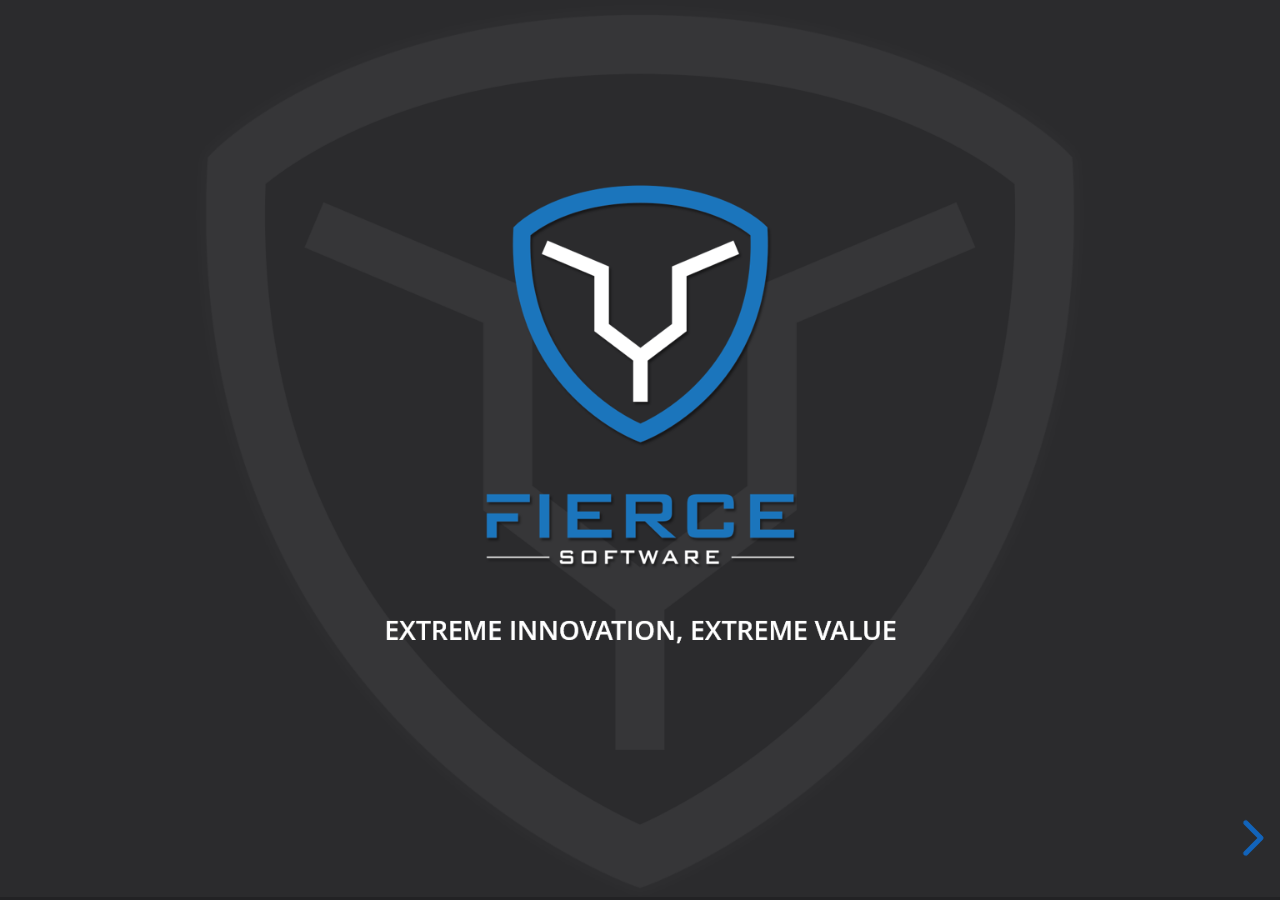
<file: ocp-demo/index.html>
<!DOCTYPE html>
	<html class="sl-root decks export offline loaded">
	<head>
		<meta name="viewport" content="width=device-width, initial-scale=1.0, maximum-scale=1.0, user-scalable=no, minimal-ui">
		<meta charset="utf-8">
		<meta http-equiv="X-UA-Compatible" content="IE=edge,chrome=1">
		<title>OPPD OCP Demo</title>


		<link rel="stylesheet" type="text/css" href="lib/offline-v2.css">



	</head>
	<body class="reveal-viewport theme-font-montserrat theme-color-white-blue">
		<div class="reveal">
			<div class="slides">
				<section data-background-image="oppd-ocp-demo/bcb8ba1695e73dc190781fd3f208bc58.png" data-id="44d2ea334491206fd412c065b3c3a550"></section><section data-background-color="#000000" data-background-video="oppd-ocp-demo/976a9ca3421713e5ed3ed00eedc7fc6e.mp4" data-background-video-muted="true" data-background-video-loop="true" data-background-size="contain" data-id="65ace56e9576dc880cf4208acda58f04"></section><section data-background-color="#000000" data-id="cf5c8b2ae43bd230f8726e350b1d6cbe"></section><section class="stack" data-id="c710ef77945dbc7022a19845fbc76ae2"><section data-transition="zoom" data-background-color="#000000" data-background-image="oppd-ocp-demo/42e44e044922983ec45f78e889e2b9ae.png" data-background-opacity="0.6" data-id="e7b9c54874dd0562ca4749d4d7e73b8a"><div class="sl-block" data-block-type="text" style="width: 640px; left: 0px; top: 232px; height: auto;" data-block-id="e641fbf349a0806c5b76e0430066941f"><div class="sl-block-content" data-placeholder-tag="h1" data-placeholder-text="Title Text" style="background-color: rgb(0, 0, 0); color: rgb(255, 255, 255); text-align: left; padding: 20px; z-index: 10;">
<h2><span style="font-size:1.0em">The Road to DevOps</span></h2>
</div></div>
<div class="sl-block" data-block-type="text" style="height: auto; width: 729px; left: 0px; top: 346px;" data-block-id="6a05d9cfcaecf5dbb30ef6595188b82b"><div class="sl-block-style" style="z-index: 11; opacity: 0.75;"><div class="sl-block-content" data-placeholder-tag="p" data-placeholder-text="Text" style="z-index: 11; padding: 12px; background-color: rgb(238, 238, 238);">
<p style="text-align:left"> An intro to Red Hat OpenShift Container Platform</p>
</div></div></div></section><section data-background-color="#000000" data-id="e4c921d7664220b99322595a329f4446"><div class="sl-block" data-block-type="image" style="width: 297px; height: 280px; left: 80px; top: 210px; min-width: 1px; min-height: 1px;" data-block-id="f1b55d757d8ed2fe726e49533c730648"><div class="sl-block-content" style="z-index: 10;"><img style="" data-natural-width="919" data-natural-height="866" data-lazy-loaded="" data-src="oppd-ocp-demo/b83b1afe5f69e3fc0a81d01e75e59ab5.png"></div></div>
<div class="sl-block" data-block-type="text" style="height: auto; width: 471px; left: 420px; top: 241px;" data-block-id="372d4cb71b68c68d45fafa762cbee6e4"><div class="sl-block-content" data-placeholder-tag="p" data-placeholder-text="Text" style="z-index: 11; color: rgb(250, 66, 193);">
<h3 style="text-align: left;">Ken Moini</h3>
</div></div>
<div class="sl-block" data-block-type="text" style="height: auto; width: 380px; left: 420px; top: 332px;" data-block-id="45f4cff1b324c50bc15913014f4e2bcb"><div class="sl-block-content" data-placeholder-tag="p" data-placeholder-text="Text" style="z-index: 12; color: rgb(255, 255, 255); text-align: right;">
<pre style="text-align: right;">@kenmoini</pre>
</div></div>
<div class="sl-block" data-block-type="text" style="height: auto; width: 380px; left: 420px; top: 405px;" data-block-id="9d0ce3bf282d7bb0e35f8d4e59e77933"><div class="sl-block-content" data-placeholder-tag="p" data-placeholder-text="Text" style="z-index: 13; color: rgb(0, 255, 255); text-align: right;">
<p>@notkemo</p>
</div></div>
<div class="sl-block" data-block-type="image" style="width: 46px; height: 46px; left: 834px; top: 401px; min-width: 1px; min-height: 1px;" data-block-id="cf2456d2109e5e6fc969387e27752a00"><div class="sl-block-content" style="z-index: 14;"><img data-natural-width="512" data-natural-height="512" style="" data-lazy-loaded="" data-src="oppd-ocp-demo/806efa38dfefe4e0d3411a4a9f95f437.png"></div></div>
<div class="sl-block" data-block-type="image" style="width: 48px; height: 48px; left: 832px; top: 326px; min-width: 1px; min-height: 1px;" data-block-id="0e47114a8c2eacb672ae173f7464c523"><div class="sl-block-style" style="z-index: 15; transform: rotate(360deg);"><div class="sl-block-content" style="z-index: 15;"><img data-natural-width="1347" data-natural-height="1350" style="" data-lazy-loaded="" data-src="oppd-ocp-demo/e64f6aa1fc735cc4041a27fcca4418b3.png"></div></div></div></section><section data-background-image="oppd-ocp-demo/c8f880ff26c734b1d0249d6cec5535c1.png" data-id="fabcf61b6614b68f624f7eb8430976eb"></section></section><section class="stack" data-id="56de0823cd26adf8a936c7658a9363a8"><section data-transition="slide" data-background-color="#08130f" data-background-transition="slide" data-id="e6c262bff76f22b690e5b6afa6497ac0"><div class="sl-block" data-block-type="image" style="width: 436px; height: 248px; left: 524px; top: 210px; min-width: 1px; min-height: 1px;" data-block-id="465f2203b6032cd78bcae641a7f9a78b"><div class="sl-block-content" style="z-index: 10;"><img data-natural-width="1144" data-natural-height="651" style="" data-lazy-loaded="" data-src="oppd-ocp-demo/ef740e384cdb44aefadd48a7a3b2cf61.svg"></div></div>
<div class="sl-block" data-block-type="text" style="height: auto; width: 593px; left: 0px; top: 166px;" data-block-id="83180fbffda9cc67a06de05b3d3d7568"><div class="sl-block-content" data-placeholder-tag="p" data-placeholder-text="Text" style="z-index: 11; font-size: 75%;">
<h3 style="color:rgb(255, 255, 255); text-align:left">Applications require complicated installation and integration every time they are deployed leading to:</h3>
</div></div>
<div class="sl-block" data-block-type="text" style="height: auto; width: 424px; left: 0px; top: 301px;" data-block-id="22ffed8d7f99c4d7216e76b426e8f486"><div class="sl-block-content" data-placeholder-tag="p" data-placeholder-text="Text" style="z-index: 12;">
<ul>
	<li style="color:rgb(255, 255, 255)">
	<h4>Slow service delivery</h4>
	</li>
	<li style="color:rgb(255, 255, 255)">
	<h4>Reduced service quality</h4>
	</li>
	<li style="color:rgb(255, 255, 255)">
	<h4>Frequent down times</h4>
	</li>
	<li style="color:rgb(255, 255, 255)">
	<h4 style="color:rgb(255, 255, 255); text-align:left">Security issues</h4>
	</li>
	<li style="color:rgb(255, 255, 255)">
	<h4 style="color:rgb(255, 255, 255); text-align:left">Data compromise &amp; loss</h4>
	</li>
</ul>
</div></div></section><section data-background-color="#08130f" data-id="94724db5b66f9f0a956eec6099b4b4d1"><div class="sl-block" data-block-type="image" style="width: 416px; height: 288px; left: 544px; top: 202px; min-width: 1px; min-height: 1px;" data-block-id="b68f85e9da4ce7cafaefb1a7598f2542"><div class="sl-block-content" style="z-index: 10;"><img data-natural-width="932" data-natural-height="646" style="" data-lazy-loaded="" data-src="oppd-ocp-demo/9eaaf6e4d6356a5ecf9a2d5391f4816b.svg"></div></div>
<div class="sl-block" data-block-type="text" style="height: auto; width: 600px; left: 0px; top: 158px;" data-block-id="19d1faacd713d3bf8c1900dd13a6a38e"><div class="sl-block-content" data-placeholder-tag="p" data-placeholder-text="Text" style="z-index: 11; font-size: 90%;">
<h3 style="color:rgb(255, 255, 255); text-align:left">Adopting a container strategy will allow applications to be easily shared and deployed</h3>
</div></div>
<div class="sl-block" data-block-type="text" style="height: auto; width: 500px; left: 0px; top: 351px;" data-block-id="dfbe018222ecf4f2690dac4573c62d19"><div class="sl-block-content" data-placeholder-tag="p" data-placeholder-text="Text" style="z-index: 12; font-size: 87%;">
<ul>
	<li style="color:rgb(255, 255, 255)">
	<h4>Consistent environments and tools</h4>
	</li>
	<li style="color:rgb(255, 255, 255)">
	<h4>Predictable building blocks</h4>
	</li>
	<li style="color:rgb(255, 255, 255)">
	<h4>Faster deployment</h4>
	</li>
	<li style="color:rgb(255, 255, 255)">
	<h4 style="color:rgb(255, 255, 255); text-align:left">Secure?</h4>
	</li>
</ul>
</div></div></section><section data-background-color="#08130f" data-id="2b21a4e3bd5c7e2d670bfc4abf459529"><div class="sl-block" data-block-type="image" style="width: 947px; height: 350px; left: 7px; top: 175px; min-width: 1px; min-height: 1px;" data-block-id="9f27448902cb0f223fe1e37840442481"><div class="sl-block-content fragment" style="z-index: 10;" data-fragment-index="0"><img style="" data-natural-width="1428" data-natural-height="528" data-lazy-loaded="" data-src="oppd-ocp-demo/6448127018994c0fc6ee312c5fc32020.jpg"></div></div>
<div class="sl-block" data-block-type="image" style="width: 145px; height: 215px; left: 400px; top: 310px; min-width: 1px; min-height: 1px;" data-block-id="2d73729cc20b724b67b6212891636d24"><div class="sl-block-content fragment" style="z-index: 11;" data-fragment-index="1"><img style="" data-natural-width="223" data-natural-height="330" data-lazy-loaded="" data-src="oppd-ocp-demo/65be927e6fcfdeca60cca981cbddf611.jpg"></div></div></section><section data-background-color="#08130f" data-id="62247efaa8caadebe2c4e42f24b0f8ce"><div class="sl-block" data-block-type="image" style="width: 960px; height: 628px; left: 0px; top: 36px; min-width: 1px; min-height: 1px;" data-block-id="470cf1fad9fef619a7953f28e457207d"><div class="sl-block-content" style="z-index: 10;"><img data-natural-width="1133" data-natural-height="741" style="" data-lazy-loaded="" data-src="oppd-ocp-demo/0970a2a89d52f12a3505abad8c587e9b.jpg"></div></div></section><section data-background-color="#08130f" data-background-image="oppd-ocp-demo/2dd35c4aef2e79ab8121b528fde9920a.png" data-id="4bd5cbdfae54bf64a7c1140e7652f75c"></section><section data-background-color="#08130f" data-background-image="oppd-ocp-demo/aae0c72ed1ff36768f6caae1025ab5cd.png" data-id="338678ae7c4ef300b2c45f245b36a920"></section><section data-background-color="#08130f" data-id="ed7cc84f51c72af32129a5ee74b9b566"><div class="sl-block" data-block-type="code" style="width: 612px; height: 55px; left: 188px; top: 322.5px;" data-block-id="4bfa34b171d3be4731611325a466eb33"><div class="sl-block-content notranslate" data-highlight-theme="sunburst" data-code-frame="none" style="z-index: 10; font-size: 220%;"><pre class="bash"><code>$ docker build -t app:v1 .</code></pre></div></div></section><section data-background-color="#08130f" data-id="62e72ceb12caf0f6f41d8080632c2608"><div class="sl-block" data-block-type="code" style="width: 609px; height: 96px; left: 175.5px; top: 302px;" data-block-id="f14ad9c442494bc5bf099d9a65d68a49"><div class="sl-block-content notranslate" data-highlight-theme="sunburst" data-code-frame="none" style="z-index: 10; font-size: 220%;"><pre class="bash"><code>$ docker build -t app:v1 .
$ docker run app:v1</code></pre></div></div></section><section data-background-color="#08130f" data-id="fe150a57db82e896beeec0a2d4cda607"><div class="sl-block" data-block-type="image" style="width: 497px; height: 371px; left: 463px; top: 165px; min-width: 1px; min-height: 1px;" data-block-id="74017631aeb8c959cb8ea2584c499694"><div class="sl-block-content" style="z-index: 10;"><img style="" data-natural-width="1116" data-natural-height="833" data-lazy-loaded="" data-src="oppd-ocp-demo/d2c8b8d8ed2f7066a7870ad68a48c112.svg"></div></div>
<div class="sl-block" data-block-type="text" style="height: auto; width: 438px; left: 7px; top: 239px;" data-block-id="bc47975ff694f2a029b8a333075aa841"><div class="sl-block-content" data-placeholder-tag="p" data-placeholder-text="Text" style="z-index: 11;">
<h2 style="color: rgb(255, 255, 255);">DEVOPS WITH<br>
<span>A SINGLE</span><br>
CONTAINER</h2>
</div></div></section><section data-background-color="#08130f" data-id="d8a27ef9ca7194eddc530e5f68242798"><div class="sl-block" data-block-type="code" style="width: 820px; height: 226px; left: 80px; top: 237px;" data-block-id="a829e09720bd1045d3c3ea1229d531d6"><div class="sl-block-content notranslate" data-highlight-theme="sunburst" data-code-frame="none" style="z-index: 10; font-size: 220%;"><pre class="bash"><code>$ docker build -t app/frontend:v1 .
$ docker build -t app/backend:v1 .
$ docker build -t app/database:v1 .
$ docker build -t app/cache:v1 .
$ docker build -t app/messaging:v1 .</code></pre></div></div></section><section data-background-color="#08130f" data-id="0c25810671ee96d4b2417273d673beb5"><div class="sl-block" data-block-type="code" style="width: 960px; height: 287px; left: 0px; top: 194px;" data-block-id="f8e8fac745131d5b5b1df7d9abf4a4da"><div class="sl-block-content notranslate" data-highlight-theme="sunburst" data-code-frame="none" style="z-index: 10; font-size: 180%;"><pre class="bash"><code>$ docker run app/frontend:v1 link-to-backend
$ docker run app/frontend:v1 link-to-backend
$ docker run app/backend:v1 link-to-db-cache-messaging
$ docker run app/backend:v1 link-to-db-cache-messaging
$ docker run app/database:v1
$ docker run app/cache:v1 link-to-db
$ docker run app/messaging:v1</code></pre></div></div></section><section data-background-color="#08130f" data-id="6ab1304f2b681168a43279dcdaa9b15e"><div class="sl-block" data-block-type="image" style="width: 516px; height: 322px; left: 444px; top: 189px; min-width: 1px; min-height: 1px;" data-block-id="e4cc10724f1e4fda3ca5acf2ddce1987"><div class="sl-block-content" style="z-index: 10;"><img data-natural-width="1040" data-natural-height="649" style="" data-lazy-loaded="" data-src="oppd-ocp-demo/c7acb6bb1ce3c514161907f0354dd955.svg"></div></div>
<div class="sl-block" data-block-type="text" style="height: auto; width: 454px; left: 0px; top: 189px;" data-block-id="8c2afdcbc574600f60ca57513b746be4"><div class="sl-block-content" data-placeholder-tag="p" data-placeholder-text="Text" style="z-index: 11;">
<h2 style="color: rgb(255, 255, 255);">DEVOPS WITH<br>
<span>MANY</span><br>
CONTAINERS<br>
IS HARD</h2>
</div></div></section><section data-background-color="#000000" data-background-image="oppd-ocp-demo/e27a89c4cb878578021fcc3aed653201.png" data-id="71eb784030d265edf22d88f35bcc24d2"></section><section data-transition="fade" data-background-color="rgb(5,20,15)" data-background-image="oppd-ocp-demo/158ee9836d5efe83588b6cbe4923b10e.png" data-background-transition="fade" data-id="e6da39f5a99996c16765f15ab6c2e770"><div class="sl-block" data-block-type="image" style="width: 350px; height: 233px; left: 610px; top: 210px; min-width: 1px; min-height: 1px;" data-block-id="cfad508617ec64beddb85c329b89ced4"><div class="sl-block-content fragment" style="z-index: 10;" data-fragment-index="0"><img style="" data-natural-width="350" data-natural-height="233" data-lazy-loaded="" data-src="oppd-ocp-demo/b772c272ebdb91e2502ddbf867d9f6fd.gif"></div></div></section></section><section data-background-color="#000000" data-id="c7c97fe980f9cb5a704d0078c9ec4d1a"><div class="sl-block" data-block-type="text" style="height: auto; width: 951px; left: 4.5px; top: 148px;" data-block-id="5179e24d3832ff030490657c0578c2f5"><div class="sl-block-style" style="z-index: 10; transform: rotate(360deg);"><div class="sl-block-content" data-placeholder-tag="p" data-placeholder-text="Text" style="z-index: 10; color: rgb(255, 255, 255); font-size: 85%;">
<h2>Tough Tupperware</h2>
</div></div></div>


<div class="sl-block" data-block-type="text" data-name="text-44f7bc" data-block-id="da9affd56a9cc58989d8477cb6761a35" style="height: auto; width: 286px; left: 17px; top: 304.5px;"><div class="sl-block-content" data-placeholder-tag="p" data-placeholder-text="Text" style="z-index: 14; color: rgb(255, 255, 255); background-color: rgb(12, 52, 61); padding: 10px;">
<p>Docker Compose</p>
</div></div>
<div class="sl-block" data-block-type="text" style="height: auto; width: 286px; left: 337px; top: 304.5px;" data-block-id="1c193e3a44f833616f2995c451ea06a2" data-name="text-640693"><div class="sl-block-content" data-placeholder-tag="p" data-placeholder-text="Text" style="z-index: 15; color: rgb(255, 255, 255); background-color: rgb(120, 63, 4); padding: 10px;">
<p>DIY Kubernetes</p>
</div></div>
<div class="sl-block" data-block-type="text" style="height: auto; width: 286px; left: 657px; top: 304.5px;" data-block-id="48a35a8a7daf3d59540f6273cd0e9c09" data-name="text-5d58a1"><div class="sl-block-content" data-placeholder-tag="p" data-placeholder-text="Text" style="z-index: 16; color: rgb(255, 255, 255); background-color: rgb(39, 78, 19); padding: 10px;">
<p>Managed K8s</p>
</div></div>
<div class="sl-block" data-block-type="text" data-name="text-2e9866" data-block-id="9b7dac7984e1dbc983b615102bb34a6b" style="height: auto; width: 286px; left: 17px; top: 363.5px;"><div class="sl-block-content" data-placeholder-tag="p" data-placeholder-text="Text" style="z-index: 17; background-color: rgb(34, 34, 34); color: rgb(255, 255, 255); font-size: 78%; padding: 11px;">
<p>Atomic Stacks of Containers</p>
</div></div>
<div class="sl-block" data-block-type="text" style="height: auto; width: 286px; left: 337px; top: 363.5px;" data-block-id="e48525ed5f06e6dbe328ee7ec7a1c01b" data-name="text-d801a7"><div class="sl-block-content" data-placeholder-tag="p" data-placeholder-text="Text" style="z-index: 18; background-color: rgb(34, 34, 34); color: rgb(255, 255, 255); font-size: 78%; padding: 11px;">
<p>Find out first-hand why there are so many managed Kubernetes services out there</p>
</div></div>
<div class="sl-block" data-block-type="text" style="height: auto; width: 286px; left: 657px; top: 363.5px;" data-block-id="177d981bf17b453dd6139f0b522c31bf" data-name="text-cf36ec"><div class="sl-block-content" data-placeholder-tag="p" data-placeholder-text="Text" style="z-index: 19; background-color: rgb(34, 34, 34); color: rgb(255, 255, 255); font-size: 78%; padding: 11px;">
<p>Escape the pain, embrace the control plane.  Containers at scale with the "batteries included in the box"</p>
</div></div></section><section class="stack" data-id="77d0020493ffe223b702b2fb8b46c074"><section data-background-color="#08130f" data-id="47d85e37022e471ba248872a7f67414e"><div class="sl-block" data-block-type="code" style="width: 960px; height: 256px; left: 0px; top: 253px;" data-block-id="92674e719982f6d1677cec206b44a1e3"><div class="sl-block-content notranslate" data-highlight-theme="sunburst" data-code-frame="none" style="z-index: 10; font-size: 180%;"><pre class="bash"><code>$ docker run app/frontend:v1 link-to-backend
$ docker run app/frontend:v1 link-to-backend
$ docker run app/backend:v1 link-to-db-cache-messaging
$ docker run app/backend:v1 link-to-db-cache-messaging
$ docker run app/database:v1
$ docker run app/cache:v1 link-to-db
$ docker run app/messaging:v1</code></pre></div></div>
<div class="sl-block" data-block-type="text" style="height: auto; width: 951px; left: 4.5px; top: 148px;" data-block-id="3a2e9f2a1fc20e5a5da7a438b8f6d8b2" data-name="text-080dd5"><div class="sl-block-style" style="z-index: 11; transform: rotate(360deg);"><div class="sl-block-content" data-placeholder-tag="p" data-placeholder-text="Text" style="z-index: 11; color: rgb(255, 255, 255); font-size: 85%;">
<h2>Bash'ing Your Head Against the Wall</h2>
</div></div></div></section><section data-background-color="#08130f" data-id="349429518f6e431269a4e7c0787ed001"><div class="sl-block" data-block-type="code" style="width: 960px; height: 569px; left: 0px; top: 95px;" data-block-id="994e8dfb3ed1f4b44bf377113c70d4fc"><div class="sl-block-content notranslate" data-highlight-theme="sunburst" data-code-frame="none" style="z-index: 10; font-size: 101%;"><pre class="bash"><code>version: "3"
services:
  frontend:
    env_file:
    - shared-variables.env
    restart: always
    image: mycompany/frontend-app:latest
    ports:
      - "8000:8000"
      
  backend:
    env_file:
    - shared-variables.env
    restart: never
    image: mycompany/backend-app:latest
    ports:
      - "9000:9000"

  nginx:
    image: nginx:1.15-alpine
    restart: unless-stopped
    volumes:
      - ./data/app:/var/www/html
    ports:
      - "80:80"
      - "443:443"
    command: "/bin/sh -c 'while :; do sleep 6h &amp; wait $${!}; /opt/nginx/reload_nginx.sh; done &amp; /opt/nginx/run_nginx.sh'"</code></pre></div></div>
<div class="sl-block" data-block-type="text" style="height: auto; width: 951px; left: 4.5px; top: 8px;" data-name="text-080dd5" data-block-id="a6c982e8006095194d973fce755a3d7b"><div class="sl-block-style" style="z-index: 11; transform: rotate(360deg);"><div class="sl-block-content" data-placeholder-tag="p" data-placeholder-text="Text" style="z-index: 11; color: rgb(255, 255, 255); font-size: 85%;">
<h2>Docker Compose</h2>
</div></div></div></section><section data-background-color="#08130f" data-id="08848826bf109e564650ca5a7f9d28d1"><div class="sl-block" data-block-type="code" style="width: 609px; height: 96px; left: 175.5px; top: 302px;" data-block-id="1e4d2d2441eda99db3908177364b8e39"><div class="sl-block-content notranslate" data-highlight-theme="sunburst" data-code-frame="none" style="z-index: 10; font-size: 220%;"><pre class="bash"><code>$ docker-compose up -d
$ docker-compose down</code></pre></div></div></section><section data-background-color="#08130f" data-id="501e37d019fc0263a714ebca0c804090"><div class="sl-block" data-block-type="text" style="height: auto; width: 400px; left: 520px; top: 249px;" data-name="text-640693" data-block-id="14f25e381c5ba194096a5e4844d7b486"><div class="sl-block-content" data-placeholder-tag="p" data-placeholder-text="Text" style="z-index: 10; color: rgb(255, 255, 255); background-color: rgb(120, 63, 4); padding: 10px;">
<p>Cons</p>
</div></div>
<div class="sl-block" data-block-type="text" style="height: auto; width: 400px; left: 40px; top: 250px;" data-name="text-5d58a1" data-block-id="33419d230afa6ff16b54e21b94d351c8"><div class="sl-block-content" data-placeholder-tag="p" data-placeholder-text="Text" style="z-index: 11; color: rgb(255, 255, 255); background-color: rgb(39, 78, 19); padding: 10px;">
<p>Pros</p>
</div></div>
<div class="sl-block" data-block-type="text" style="height: auto; width: 400px; left: 520px; top: 308px;" data-name="text-d801a7" data-block-id="ae989ffde9ed3a8a17498f4475ee5556"><div class="sl-block-content" data-placeholder-tag="p" data-placeholder-text="Text" style="z-index: 12; background-color: rgb(34, 34, 34); color: rgb(255, 255, 255); font-size: 78%; padding: 11px;">
<ul>
	<li>Static, limited scaling</li>
	<li>Tied to a single container host</li>
	<li>Not very secure</li>
	<li>Rudimentary controls</li>
</ul>
</div></div>
<div class="sl-block" data-block-type="text" style="height: auto; width: 400px; left: 40px; top: 308px;" data-name="text-cf36ec" data-block-id="73600f224e840ee273d2cf8a916f6f6f"><div class="sl-block-content" data-placeholder-tag="p" data-placeholder-text="Text" style="z-index: 13; background-color: rgb(34, 34, 34); color: rgb(255, 255, 255); font-size: 78%; padding: 11px;">
<ul>
	<li>Quick to set up</li>
	<li>Deploy stacks with little effort</li>
	<li>Daemon mode will run through system restarts</li>
</ul>
</div></div>
<div class="sl-block" data-block-type="text" style="height: auto; width: 951px; left: 4.5px; top: 109px;" data-name="text-080dd5" data-block-id="83723e4559a8704921bd0e5c1804fe68"><div class="sl-block-style" style="z-index: 14; transform: rotate(360deg);"><div class="sl-block-content" data-placeholder-tag="p" data-placeholder-text="Text" style="z-index: 14; color: rgb(255, 255, 255); font-size: 85%;">
<h2>Docker Compose</h2>
</div></div></div>
<div class="sl-block" data-block-type="text" style="height: auto; width: 951px; left: 9px; top: 529px;" data-block-id="d6a18ef23319d4f2cbaf5eeb6ef2e38e" data-name="text-70a2f2"><div class="sl-block-style" style="z-index: 15; transform: rotate(360deg);"><div class="sl-block-content" data-placeholder-tag="p" data-placeholder-text="Text" style="z-index: 15; color: rgb(255, 255, 255); font-size: 51%;">
<h2>Great for developers testing locally or</h2>

<h2>deploying a low-maintenance static stack of containers</h2>

<h2> </h2>

<h2>Not so great for containers at scale</h2>
</div></div></div></section></section><section class="stack" data-id="ce1b4cdb9dc49a1dc790f09388bfd735"><section data-transition="slide" data-background-color="#000000" data-background-transition="slide" data-id="0378517b57bc96292c2b3e551a6ed194"><div class="sl-block" data-block-type="image" style="width: 718px; height: 284px; left: 121px; top: 208px; min-width: 1px; min-height: 1px;" data-block-id="e186d19e7d14d17568409875923c3614"><div class="sl-block-content" style="z-index: 10;"><img data-natural-width="597" data-natural-height="236" style="" data-lazy-loaded="" data-src="oppd-ocp-demo/cd6736d2eb898978c52ce7f6e8c5b1ec.jpg"></div></div>
</section><section data-id="b4b58242d51750a681f31ee0783280dd"><div class="sl-block" data-block-type="image" style="width: 248px; height: 241px; left: 356px; top: 160px; min-width: 1px; min-height: 1px;" data-block-id="ab48e5f81c27e9fdd2da28f26b3a1be7"><div class="sl-block-content" style="z-index: 10;"><img data-natural-width="209" data-natural-height="203" style="" data-lazy-loaded="" data-src="oppd-ocp-demo/3b7269d23216d998601c8bb0bb306139.png"></div></div>
<div class="sl-block" data-block-type="text" style="height: auto; width: 600px; left: 180px; top: 437px;" data-block-id="a4adea6853ae9caa9b0e3949ff5b3cec"><div class="sl-block-content" data-placeholder-tag="p" data-placeholder-text="Text" style="z-index: 11;">
<h2 style="color:rgb(34, 34, 34); font-size:1.6em">KUBERNETES</h2>
</div></div>
<div class="sl-block" data-block-type="text" style="height: auto; width: 600px; left: 180px; top: 521px;" data-block-id="851ccab1b414e856e2f6a3172a92697d"><div class="sl-block-content" data-placeholder-tag="p" data-placeholder-text="Text" style="z-index: 12;">
<h5 style="color:rgb(34, 34, 34); font-size:inherit">OH CAPTAIN, MY CAPTAIN!</h5>
</div></div></section><section data-background-image="oppd-ocp-demo/f45e81ea29fab48b1ac09079df0a46d5.png" data-id="e57b85ba8ed387a7bc0e52e7b04234d6"></section><section data-background-image="oppd-ocp-demo/77d3f89b5d1a48adf03c170d2f90732c.jpg" data-id="53da459cfeb4865342c27f199f322f7e"><div class="sl-block" data-block-type="text" style="height: auto; width: 781px; left: 90px; top: 115px;" data-block-id="743e1d956ae9fd4413c6da02b247303e"><div class="sl-block-style" style="z-index: 10; transform: rotate(360deg);"><div class="sl-block-content" data-placeholder-tag="p" data-placeholder-text="Text" style="z-index: 10;">
<h3>Smallest unit of compute</h3>
</div></div></div></section><section data-background-image="oppd-ocp-demo/6dca0f451c334af92456e21c4cdc78c4.jpg" data-id="663054994175b6f060c52d804d9ce2e5"><div class="sl-block" data-block-type="text" style="height: auto; width: 781px; left: 90px; top: 115px;" data-block-id="5229f63665dcca1fef132af398d00e4b"><div class="sl-block-style" style="z-index: 10; transform: rotate(360deg);"><div class="sl-block-content" data-placeholder-tag="p" data-placeholder-text="Text" style="z-index: 10;">
<h3>There's the Image, and the Runtime</h3>
</div></div></div></section><section data-background-image="oppd-ocp-demo/8d45bac31e50ac1d1da2479d069d93f6.jpg" data-id="730bf21c38ed5fef0d13ad442c0c5b3b"><div class="sl-block" data-block-type="text" style="height: auto; width: 839px; left: 61px; top: 115px;" data-block-id="fddee9c12b8fc0da27c3fcd33b0abb4e"><div class="sl-block-style" style="z-index: 10; transform: rotate(360deg);"><div class="sl-block-content" data-placeholder-tag="p" data-placeholder-text="Text" style="z-index: 10;">
<h3>Container Images come from a Registry</h3>
</div></div></div></section><section data-background-image="oppd-ocp-demo/61532fe0e49d4c35b78e3f3ea7cc3d34.jpg" data-id="83092d4b34bd210cd2863f738a7a6fbd"><div class="sl-block" data-block-type="text" style="height: auto; width: 781px; left: 90px; top: 115px;" data-block-id="41232602dfd25b9ef6754b429ff2e980"><div class="sl-block-style" style="z-index: 10; transform: rotate(360deg);"><div class="sl-block-content" data-placeholder-tag="p" data-placeholder-text="Text" style="z-index: 10;">
<h3>Container Images can be tagged</h3>
</div></div></div></section><section data-background-image="oppd-ocp-demo/2ddeb99c8bf6d88fec2ec8b7f23db962.jpg" data-id="c4e41d602237053d530bd6e4890de72d"><div class="sl-block" data-block-type="text" style="height: auto; width: 781px; left: 90px; top: 115px;" data-block-id="c2546257b064b6363b8da3342508ccff"><div class="sl-block-style" style="z-index: 10; transform: rotate(360deg);"><div class="sl-block-content" data-placeholder-tag="p" data-placeholder-text="Text" style="z-index: 10;">
<h3>Pods contain containers</h3>
</div></div></div></section><section data-background-image="oppd-ocp-demo/b062b013682a8a9828dd7d8a793af1c6.jpg" data-id="7da1b4365438d47bf706aa56ac3cdfff"><div class="sl-block" data-block-type="text" style="height: auto; width: 781px; left: 90px; top: 115px;" data-block-id="14ea1583ed7f4c7a30bad6115304a0e9"><div class="sl-block-style" style="z-index: 10; transform: rotate(360deg);"><div class="sl-block-content" data-placeholder-tag="p" data-placeholder-text="Text" style="z-index: 10;">
<h3>Deployments describe a series of pods and their configuration</h3>
</div></div></div></section><section data-background-image="oppd-ocp-demo/7f23582869f443e3f087bca62ed7efa2.jpg" data-id="704e132b21c263a10bc7d70d92204d02"><div class="sl-block" data-block-type="text" style="height: auto; width: 942px; left: 9px; top: 78px;" data-block-id="0af7b047ccebc68ee7f98939f1f97abf"><div class="sl-block-style" style="z-index: 11; transform: rotate(360deg);"><div class="sl-block-content" data-placeholder-tag="p" data-placeholder-text="Text" style="z-index: 11;">
<h3>Services provide internal load balancing and service discovery across pods</h3>
</div></div></div>
<div class="sl-block" data-block-type="shape" style="width: 1176px; height: 257px; left: -99px; top: -25px;" data-block-id="0c5d1e626927a6e39ca68652abc5424b"><div class="sl-block-content" data-shape-type="rect" data-shape-fill-color="rgb(238, 238, 238)" data-shape-stretch="true" style="z-index: 10;"><svg xmlns="http://www.w3.org/2000/svg" version="1.1" width="100%" height="100%" preserveaspectratio="none" viewbox="0 0 1176 257"><rect width="1176" height="257" rx="0" ry="0" class="shape-element" fill="rgb(238, 238, 238)"></rect></svg></div></div></section><section data-background-image="oppd-ocp-demo/5df36132fb9b0d2212d7ae0574ea7c9d.jpg" data-id="d99c5624b2fa00a18966806e7b07becd"><div class="sl-block" data-block-type="text" style="height: auto; width: 796px; left: 84px; top: 89px;" data-block-id="62b9d568fca73f7a097e447e63c0ae2b"><div class="sl-block-style" style="z-index: 10; transform: rotate(360deg);"><div class="sl-block-content" data-placeholder-tag="p" data-placeholder-text="Text" style="z-index: 10;">
<h3>Services can be consumed in the cluster</h3>
</div></div></div></section><section data-background-image="oppd-ocp-demo/18fb020edee3118e46c1092204dfd9d4.jpg" data-id="3e66494478f959d2ed9989039d8befef"><div class="sl-block" data-block-type="text" style="height: auto; width: 781px; left: 90px; top: 115px;" data-block-id="befc18f78a2d1c861957fdcdd358d9a7"><div class="sl-block-style" style="z-index: 10; transform: rotate(360deg);"><div class="sl-block-content" data-placeholder-tag="p" data-placeholder-text="Text" style="z-index: 10;">
<h3>Ingress/Routes Expose Services</h3>
</div></div></div></section><section data-background-image="oppd-ocp-demo/c6a7c1e57bed7e7c24be939c8b608f83.jpg" data-id="a698064e20e6f23adec87d63368aa4d9"><div class="sl-block" data-block-type="text" style="height: auto; width: 781px; left: 90px; top: 115px;" data-block-id="5d2f62eb56c9e7103df658d5f6fa09e8"><div class="sl-block-style" style="z-index: 10; transform: rotate(360deg);"><div class="sl-block-content" data-placeholder-tag="p" data-placeholder-text="Text" style="z-index: 10;">
<h3>Namespaces keep concerns separate</h3>
</div></div></div></section><section data-transition="none" data-background-image="oppd-ocp-demo/8f398b93b61658c1d0f501c39a3e284b.png" data-background-transition="none" data-id="adc7b4884b67a0d5d47b8e223bd9ef2d"></section><section data-transition="none" data-background-image="oppd-ocp-demo/32f5b2cd75fe687ec80148e61575ed7b.png" data-background-transition="none" data-id="d9a128e2f04f282ee6a8e069ffd17c82"></section><section data-transition="none" data-background-image="oppd-ocp-demo/ea0055bf35c254c5878709b973c4dd10.png" data-background-transition="none" data-id="0e73328e180be6c8dcbfa8e5857d6191"></section><section data-transition="none" data-background-image="oppd-ocp-demo/4fa394bd783a4dc06b8f4dece03b50e1.png" data-background-transition="none" data-id="7e37ab046347f683e614dc947d2cc489"></section><section data-transition="none" data-background-image="oppd-ocp-demo/915e57fc0c7eaae8cab3255df2aecd16.png" data-background-transition="none" data-id="d344a2908b09024be8b91fdd497406fc"></section><section data-transition="none" data-background-image="oppd-ocp-demo/900c08f0d9de3ef0ee4bd707d8e9dcb3.png" data-background-transition="none" data-id="3ef1141ecda83ddf9db9bd1b14952454"></section><section data-transition="none" data-background-image="oppd-ocp-demo/7a46770a71e6572be972925a5cded43d.png" data-background-transition="none" data-id="dedf06adeeb0d1e495f8cdd6b55296ff"></section><section data-transition="zoom" data-background-color="#f1f1f1" data-background-transition="zoom" data-id="2d855e4f7a47279b64ba11917ec22cd2"><div class="sl-block" data-block-type="image" style="width: 922px; height: 471px; left: 19px; top: 203px; min-width: 1px; min-height: 1px;" data-block-id="52beae10bc48b187922ddf797fa95b81"><div class="sl-block-content" style="z-index: 10;"><img data-natural-width="1314" data-natural-height="671" style="" data-lazy-loaded="" data-src="oppd-ocp-demo/a7df319ceed5be904d5a6db54e1f44bb.png"></div></div>
<div class="sl-block" data-block-type="text" style="height: auto; width: 820px; left: 70px; top: 70px;" data-block-id="3552b758c648923eeb1815baa464072a"><div class="sl-block-content" data-placeholder-tag="p" data-placeholder-text="Text" style="z-index: 11; font-size: 76%;">
<h1 style="color:rgb(34, 34, 34)">BUT WAIT! THERE'S MORE!</h1>
</div></div></section><section data-transition="zoom" data-background-color="#041519" data-background-image="oppd-ocp-demo/dc5a07d72d7d2620d884e7b3049f8a6f.png" data-background-transition="zoom" data-id="f230e3c7b8a7c2252c8e9c4fc11d9636"></section><section data-transition="zoom" data-background-color="#000000" data-background-transition="zoom" data-id="75d6dfb8a397a1f1d17c0d530472bb53"><div class="sl-block" data-block-type="image" style="width: 414.667px; height: 311px; left: 545.333px; top: 0px; min-width: 1px; min-height: 1px;" data-block-id="7c96ce7d29458c26180c197dc91c99f6"><div class="sl-block-content" style="z-index: 10;"><img data-natural-width="600" data-natural-height="450" style="" data-lazy-loaded="" data-src="oppd-ocp-demo/cfdca29124581473c2e2601927e00f42.png"></div></div>
<div class="sl-block" data-block-type="text" style="height: auto; width: 452px; left: 8px; top: 106px;" data-block-id="a2c64c0e503ef70f8f8da9adbeb9b76f"><div class="sl-block-content" data-placeholder-tag="p" data-placeholder-text="Text" style="z-index: 11; color: rgb(113, 188, 255); font-size: 144%;">
<p>Doing "Kubernetes"</p>
</div></div>

<div class="sl-block" data-block-type="text" style="height: auto; width: 636px; left: 0px; top: 232px;" data-block-id="21bca7b187b33ccf37d95b9fe2048db4" data-name="text-01990f"><div class="sl-block-content" data-placeholder-tag="p" data-placeholder-text="Text" style="z-index: 13; color: rgb(255, 255, 255);">
<ul>
	<li>Databases</li>
	<li>Streaming &amp; Messaging</li>
	<li>Application Definition &amp; Image Building</li>
	<li>CI/CD</li>
	<li>Orchestration &amp; Service Discovery</li>
	<li>RPC &amp; Service Proxy</li>
	<li>API Gateway &amp; Service Mesh</li>
	<li>Networking, Storage, and Runtime</li>
	<li>Automation &amp; Serverless</li>
	<li>Container Registry</li>
	<li>Security &amp; Compliance</li>
	<li>Secret &amp; Key Management</li>
</ul>
</div></div></section><section data-transition="zoom" data-background-color="#000000" data-background-transition="zoom" data-id="07dbcd036776d1f71557b763acad9e88"><div class="sl-block" data-block-type="image" style="width: 364px; height: 273px; left: 596px; top: 0px; min-width: 1px; min-height: 1px;" data-block-id="9e67790413770139e7b2ffab3d15da8a"><div class="sl-block-content" style="z-index: 10;"><img data-natural-width="600" data-natural-height="450" style="" data-lazy-loaded="" data-src="oppd-ocp-demo/cfdca29124581473c2e2601927e00f42.png"></div></div>
<div class="sl-block" data-block-type="text" style="height: auto; width: 452px; left: 0px; top: 14px;" data-block-id="8b2e1614bace9c915c66afdff80403fc"><div class="sl-block-content" data-placeholder-tag="p" data-placeholder-text="Text" style="z-index: 11; color: rgb(113, 188, 255); font-size: 144%;">
<p>Deploying Kubernetes</p>
</div></div>

<div class="sl-block" data-block-type="text" style="height: auto; width: 640px; left: 0px; top: 139px;" data-name="text-01990f" data-block-id="142701d296b7e39a45330e845a986a1d"><div class="sl-block-content" data-placeholder-tag="p" data-placeholder-text="Text" style="z-index: 12; color: rgb(255, 255, 255);">
<ul>
	<li>Scope DNS, initialize PKI for TLS Certificates</li>
	<li>Define Storage Classes, Load Balancers</li>
	<li>Deploy Masters, join &amp; label additional infrastructure &amp; worker nodes</li>
	<li>Decide on CNI and network topology</li>
	<li>Deploy metrics-server, log aggregator, DNS and Ingress controllers</li>
	<li>Setup RBAC, integrate Identity Providers</li>
	<li>Secure cluster/container defaults, hosts &amp; runtimes, SELinux policies</li>
	<li>Integrate private container registries</li>
</ul>

<p> </p>

<p>...and more...at a moment's notice!</p>
</div></div></section><section data-background-color="#000000" data-id="7e3a30ab242eec5b1631802e62c009d9"><div class="sl-block" data-block-type="text" style="height: auto; width: 400px; left: 520px; top: 104.5px;" data-name="text-640693" data-block-id="2c0793d3c3d1f4e4c66158c79fefa524"><div class="sl-block-content" data-placeholder-tag="p" data-placeholder-text="Text" style="z-index: 10; color: rgb(255, 255, 255); background-color: rgb(120, 63, 4); padding: 10px;">
<p>Cons</p>
</div></div>
<div class="sl-block" data-block-type="text" style="height: auto; width: 400px; left: 40px; top: 105.5px;" data-name="text-5d58a1" data-block-id="52af472bd0fb3df19d951dab82452c8c"><div class="sl-block-content" data-placeholder-tag="p" data-placeholder-text="Text" style="z-index: 11; color: rgb(255, 255, 255); background-color: rgb(39, 78, 19); padding: 10px;">
<p>Pros</p>
</div></div>
<div class="sl-block" data-block-type="text" style="height: auto; width: 400px; left: 520px; top: 163.5px;" data-name="text-d801a7" data-block-id="7fb0c71c91093ac868ad53dabed03d19"><div class="sl-block-content" data-placeholder-tag="p" data-placeholder-text="Text" style="z-index: 12; background-color: rgb(34, 34, 34); color: rgb(255, 255, 255); font-size: 78%; padding: 11px;">
<ul>
	<li>With a 3 month lifecycle, you'll spend a lot of time integrating and testing</li>
	<li>Requires many competencies to deploy, operate, and use</li>
	<li>Best practices and enablement are difficult</li>
	<li>Not secure by default</li>
</ul>
</div></div>
<div class="sl-block" data-block-type="text" style="height: auto; width: 400px; left: 40px; top: 163.5px;" data-name="text-cf36ec" data-block-id="be6edc95f88dedb342a8ce6aeb625a33"><div class="sl-block-content" data-placeholder-tag="p" data-placeholder-text="Text" style="z-index: 13; background-color: rgb(34, 34, 34); color: rgb(255, 255, 255); font-size: 78%; padding: 11px;">
<ul>
	<li>Like learning a new language, or 8 - no better way than to dive into the deep end!</li>
	<li>Non-stop expansive ecosystem that will never leave you bored</li>
	<li>Deploy any Custom Resource, build your cluster as you'd like!  There are no more rules, eat cake <span style="color:rgb(255, 255, 255); font-size:23.4px; text-align:left">everyday </span>for breakfast!</li>
</ul>
</div></div>
<div class="sl-block" data-block-type="text" style="height: auto; width: 951px; left: 4.5px; top: 14px;" data-name="text-080dd5" data-block-id="839d3b09ec91808c05dfc30e39f6ca94"><div class="sl-block-style" style="z-index: 14; transform: rotate(360deg);"><div class="sl-block-content" data-placeholder-tag="p" data-placeholder-text="Text" style="z-index: 14; color: rgb(255, 255, 255); font-size: 85%;">
<h2>DIY Kubernetes</h2>
</div></div></div>
<div class="sl-block" data-block-type="text" style="height: auto; width: 819px; left: 70.5px; top: 473px;" data-name="text-70a2f2" data-block-id="f1b6078d0be98e3d5c6ff44c9ea2330e"><div class="sl-block-style" style="z-index: 15; transform: rotate(360deg);"><div class="sl-block-content" data-placeholder-tag="p" data-placeholder-text="Text" style="z-index: 15; color: rgb(255, 255, 255); font-size: 51%;">
<h2>For professional masochists</h2>

<h2>Like building a car around a crate engine and ordering all the individual parts yourself</h2>

<h2> </h2>

<h2>Can your team take the load of another project?</h2>

<p> </p>
</div></div></div></section></section><section class="stack" data-id="d85b9eecd87f70a8c27a6303ca9641ef"><section data-background-image="oppd-ocp-demo/4c28bebde7e899f2283dc109616e1d4c.jpg" data-id="b886b3fe9baf04beebdc6f1062369f65"></section><section data-background-image="oppd-ocp-demo/c9d11c20e62047db7207e9487dd74725.jpg" data-id="5a55180b510d93038d0cabcd410f95c1"></section><section data-background-image="oppd-ocp-demo/e5589237f0ef851dd1ad2e72ee3e1df8.jpg" data-id="fccaea64776ef7d9e81c9dd905770c19"></section><section data-background-image="oppd-ocp-demo/db3c2e560571e78a72eaa4132576e8b1.jpg" data-id="007364bdd474870f607090b6ce0f882e"></section><section data-background-image="oppd-ocp-demo/f614a121c90e08e68b09389cba06eae0.jpg" data-id="12dcf612d0f28c903411da82eecb54f8"></section><section data-background-image="oppd-ocp-demo/f2c5d8130288486c23e1592f7bb9215a.jpg" data-id="eefa675a1c63552bc1564302b406b6a0"></section><section data-background-image="oppd-ocp-demo/1dba392f5f516f7d85bc985a5bd97367.jpg" data-id="f6521de9d9e0d5535eb7d93d6cf28356"></section><section data-background-image="oppd-ocp-demo/d93e6376200b02086b264dc111bce267.jpg" data-id="0a0aa11d14c2f9bfd90be8d0fcc92667"></section><section data-background-image="oppd-ocp-demo/ef97c207201968b94c2b288f2689e11c.jpg" data-id="575d58d34ab9ae131be6746ad1367f11"></section><section data-background-image="oppd-ocp-demo/9ae55c6eb70b4df86184d6ddfd7b2a77.jpg" data-id="7273d889d800859d521b83b8ec5ba3bf"></section><section data-background-image="oppd-ocp-demo/894ea962d75cc040093de91f30792517.jpg" data-id="e833b09bd56d426d5cbb12303c05d3c3"></section><section data-background-image="oppd-ocp-demo/b8bcb43becfccf796cdd1e3485923dc6.jpg" data-id="e7b371fdd35ce0aecc638ef1b0b70bda"></section><section data-background-image="oppd-ocp-demo/64aa718521e0ec7727b6e0b11e67bcaf.jpg" data-id="3bfcd27b9eafc8a673df2ff0187e2fdf"></section><section data-background-image="oppd-ocp-demo/a4fb8744998bdf539b66a413413d5d42.jpg" data-id="79e1b43c0fdd2e4390715c4c901367b9"></section><section data-background-image="oppd-ocp-demo/08b47fc50d933c65f4fde083dec39504.jpg" data-id="b006f16e2496479e8c7c1ecb8eb0afbf"></section><section data-background-image="oppd-ocp-demo/50a66f7d572debd3c3386f24b19faa29.jpg" data-id="1efd21b490aa9e0bf78b6f9d853fd5dc"></section><section data-background-image="oppd-ocp-demo/c03c22f2eadada5a87e05ee2e44c5670.jpg" data-id="21a4c431b8bbda2102ba9e2810aacf60"></section><section data-background-image="oppd-ocp-demo/8a98464c85bee859b5ff01bed25393c2.jpg" data-id="19d621be37e24513488d444dbb50420b"></section><section data-background-image="oppd-ocp-demo/5bf9b1655d99759fe2839e20c908de5b.jpg" data-id="fb28ab62aa6f4d334a82a60cc62a40e7"></section><section data-background-image="oppd-ocp-demo/77cac022bf0d4b986128a10c90fc6e38.jpg" data-id="b8cf21de9976c47a24f4362d35f026b3"></section><section data-background-image="oppd-ocp-demo/77700bd61337e0209cd824a6b44597fc.jpg" data-id="a567d8a3347ec26ffd56580d6732ebdd"></section><section data-background-image="oppd-ocp-demo/1b87ca0e38690034855b9bb52e9cc1e0.jpg" data-id="6a20be8c12a7cc720759e9553a3db5a6"></section><section data-background-image="oppd-ocp-demo/1329744bc2b9b2499c5c0a1e4acba8ab.jpg" data-id="a005a2dbe3735b02e5d8ab79a89deb36"></section><section data-background-image="oppd-ocp-demo/19312bdb2516fe58feb4a8136c0cba1a.jpg" data-id="a60d98c61fb9f6c761154606df0e7f13"></section><section data-background-image="oppd-ocp-demo/3d6cae6f1b6152fa2b53e481256fa7f0.jpg" data-id="e7d26e6e9704928dce7592c33fed1502"></section><section data-background-image="oppd-ocp-demo/3bacd28b8560828cb944fd3aaaa4b281.jpg" data-id="1b25e90bc4b9af42a7869ca81c7c4126"></section><section data-background-image="oppd-ocp-demo/8b1a1d0c569d221c9b18cf40b1938358.jpg" data-id="4dbe5ec5582ad2dcc8d9a364b816ab8e"></section><section data-background-image="oppd-ocp-demo/3b039c5d5b96de41d82b8b64b6ddcf2b.jpg" data-id="8414b294dee87bf40a3f971ed4f85e3a"></section><section data-background-image="oppd-ocp-demo/543e42b3dcb97fb1ecb3a570b2ef7640.jpg" data-id="50c74d36a9bfcdfe37516ba5be7d1eb4"></section><section data-background-color="#073a4b" data-background-image="oppd-ocp-demo/6b89792303da277acb97771a72d651da.jpg" data-id="c48e295bbceace72bf463f0e66eac5d7"></section><section data-background-color="#073a4b" data-id="cb300fe07542959585cad07b8112faa0"><div class="sl-block" data-block-type="text" style="height: auto; width: 460px; left: 250px; top: 301px;" data-block-id="69dce87e32f4bd82a6ee8e09a94ee7ec"><div class="sl-block-content" data-placeholder-tag="p" data-placeholder-text="Text" style="z-index: 10; color: rgb(255, 255, 255);">
<h1>10?!?!?!</h1>
</div></div></section></section><section class="stack" data-id="dc366dd9cc2121abf59a29232735f2a6"><section data-background-color="rgb(234,233,233)" data-background-image="oppd-ocp-demo/34d04a78904b33ef31b0930eeaff9ba9.png" data-id="204964163956cb8c5f00ae49f8169b95"></section><section data-id="ebdccef17089eb314fad0afe324fe0e9" data-background-image="oppd-ocp-demo/1ea66b78c7b3b2765f986eef2ac151ca.png"></section><section data-id="e969f44d21f0fcc1783973a47fe3d4b7" data-background-image="oppd-ocp-demo/52ae2bf329afcc1c2f682c5a63b325b8.png"></section><section data-id="535c3d910ccf1929e7cb9f670c16c438" data-background-image="oppd-ocp-demo/c46db4f395e0be581c544933d1bcb81a.png"></section><section data-id="e60d27859cfa1f57b2cb2dcb0014da37" data-background-image="oppd-ocp-demo/734194206f6ed5970e9d1be880f5d941.png"></section><section data-id="18ced225a3d1f17bbcc4dc1b5f632e16" data-background-image="oppd-ocp-demo/477002fc41501857b08a2d83aff8f922.png"></section><section data-id="d1fcd962ca7b38a4a37192b4e2b11ccb" data-background-image="oppd-ocp-demo/c1209e0313e0d43b324b10a8d7aba44f.png"></section><section data-id="b21ffa9ec80d1f5d1c159f561c915f4e" data-background-image="oppd-ocp-demo/22efa34f89e7f003ee681875f75901c1.png"></section><section data-id="9e67f0fd5b9d8727650a1eee56da8057" data-background-image="oppd-ocp-demo/a8604916128fe1ec652cb7592ec427e5.png"></section><section data-id="d563ddd94a321e141b6044be4f0693e3" data-background-image="oppd-ocp-demo/45243c6153215a0cfcae05bf67658e2b.png"></section><section data-id="7f199ef35ef5cbe669a70da070b06da4" data-background-image="oppd-ocp-demo/92ff71789474f8af58fa5cf29d58bd73.png"></section><section data-id="2a9d5a58cabf8b6a88fd1b40424fe78f" data-background-image="oppd-ocp-demo/1c9f71bb644dbdcd65841702b28eb2c2.png"></section><section data-id="0863b1f2c191cdff26f3fe766a4c3da5" data-background-image="oppd-ocp-demo/73477f88aa23c3f5c5b22fe2e033d5bf.png"></section><section data-id="9511cc4a2818c04555e36cb9c994199b" data-background-image="oppd-ocp-demo/e96a4a1134941239b43946ebbc21c2b8.png"></section><section data-id="5c0797c5b031adfad3f28c5cb8f6cea6" data-background-image="oppd-ocp-demo/f785bcf083e0d9ac87673153dacdc0f9.png"></section><section data-id="0adc77150edef1b11cd20f86c7be1142" data-background-image="oppd-ocp-demo/6ed117cbb4f3fd74cdb3e36491931801.png"></section><section data-id="9db766b1799ddf93ac41bac18a72c04b" data-background-image="oppd-ocp-demo/55487e1ef9b0a7ac155df8db9383524b.png"></section><section data-id="69aae89317b4767b2a78c9a44a79b994" data-background-image="oppd-ocp-demo/f6a986763cbb3d618af104b0b7db6d8a.png"></section><section data-id="0faf19128d625c8fafb9c5e073f0ea39" data-background-image="oppd-ocp-demo/073881e1510640d6cdef542fbb28da9d.png"></section><section data-id="6c218f2b87e3f4273ed5618001219542" data-background-image="oppd-ocp-demo/b4e4831890e311443d520a590faf566a.png"></section><section data-id="0af6af710dc58afad6fd8e522392afb6" data-background-image="oppd-ocp-demo/4758231f03994f2c5c421fa18531cd3a.png"></section><section data-transition="zoom" data-background-image="oppd-ocp-demo/d5c818ab0ac0fe4352dc23f01989b1b8.png" data-background-transition="zoom" data-id="1fe950f1d9710387c24e416b5887b8df"></section></section><section data-background-color="#000000" data-id="a21eeec02ccc80028563080d9ab867e8"><div class="sl-block" data-block-type="image" style="width: 960px; height: 345.95px; left: -7.10543e-14px; top: 177.025px; min-width: 1px; min-height: 1px;" data-block-id="fa3a0c419dc47614e302e473de9fc934"><div class="sl-block-content" style="z-index: 10;"><img style="" data-natural-width="1973" data-natural-height="711" data-lazy-loaded="" data-src="oppd-ocp-demo/c884985b6b657cc4ce37db7ffc2d084f.png"></div></div>
<div class="sl-block" data-block-type="text" style="height: auto; width: 600px; left: 180px; top: 101px;" data-block-id="54ad25b3bda3102f93fabc28db8d178e"><div class="sl-block-content" data-placeholder-tag="p" data-placeholder-text="Text" style="z-index: 11; color: rgb(255, 255, 255); font-size: 148%;">
<p>Secure Software Factory</p>
</div></div></section><section data-transition="slide" data-background-color="#000000" data-background-image="oppd-ocp-demo/19561132c3e9d7895f2e331f965845a6.jpg" data-background-transition="slide" data-id="3439517ca11746d258542f1149827ae1"></section><section data-background-image="oppd-ocp-demo/75c9266f8520b6571a315e465e8df385.png" data-id="e4b75bbc37e436d0f992b453e1cf7aae"></section>
			</div>
		</div>

		<script>
			var SLConfig = {"deck": {"id":1764848,"slug":"oppd-ocp-demo","title":"OPPD OCP Demo","description":"","width":960,"height":700,"margin":0.05,"visibility":"self","published_at":null,"sanitize_messages":null,"thumbnail_url":"https://s3.amazonaws.com/media-p.slid.es/thumbnails/8f001d94548b4a993c24343d3a99c0cb/thumb.jpg?1586797104","view_count":0,"user":{"id":1173873,"username":"kenmoini","name":"Ken Moini","description":null,"thumbnail_url":"https://lh3.googleusercontent.com/a-/AAuE7mBA-o0xW0tqnheJ9AKInyqOUEeKqJHPJY2q0X3S-Q","paid":true,"pro":true,"lite":false,"team_id":null,"settings":{"id":4202228,"present_controls":true,"present_upsizing":true,"present_pointer":false,"present_notes":true,"default_deck_tag_id":null}},"background_transition":"slide","transition":"slide","theme_id":null,"theme_font":"montserrat","theme_color":"white-blue","auto_slide_interval":0,"comments_enabled":true,"forking_enabled":false,"rolling_links":false,"center":false,"shuffle":false,"should_loop":false,"share_notes":false,"slide_number":false,"slide_count":112,"rtl":false,"version":2,"collaborative":null,"deck_user_editor_limit":3,"data_updated_at":1586882126536,"font_typekit":null,"font_google":null,"time_limit":null,"upsizing_enabled":true,"notes":{"e7b9c54874dd0562ca4749d4d7e73b8a":"So I was told to make a presentation with the maximum number of tech buzzwords allowed by law...so here we go...","7273d889d800859d521b83b8ec5ba3bf":"seccomp is a computer security facility in the Linux kernel. seccomp allows a process to make a one-way transition into a \"secure\" state where it cannot make any system calls except exit, sigreturn, read and write to already-open file descriptors"}}};


			// Use local fonts
			SLConfig.fonts_url = 'lib/fonts/';
		</script>

		<script src="lib/reveal.min.js"></script>
		<script src="lib/offline.js"></script>

		<!-- Initialize the presentation -->
		<script>
			Reveal.initialize({
				width: 960,
				height: 700,
				margin: 0.05,
				

				hash: true,
				controls: true,
				progress: true,
				mouseWheel: false,
				showNotes: false,
				slideNumber: false,

				autoSlide: 0,
				autoSlideStoppable: true,

				autoAnimateMatcher: SL.deck.AutoAnimate.matcher,

				center: false,
				shuffle: false,
				loop: false,
				rtl: false,

				transition: "slide",
				backgroundTransition: "slide",

				highlight: {
					escapeHTML: false
				},

				dependencies: [
					{ src: 'lib/reveal-plugins/markdown/marked.js', condition: function() { return !!document.querySelector( '[data-markdown]' ); } },
					{ src: 'lib/reveal-plugins/markdown/markdown.js', condition: function() { return !!document.querySelector( '[data-markdown]' ); } },
					{ src: 'lib/reveal-plugins/highlight/highlight.js' },
					{ src: 'lib/reveal-plugins/notes/notes.js', async: true, condition: function() { return !!document.body.classList; } },
					{ src: 'lib/reveal-plugins/zoom/zoom.js', async: true }
				]
			});
		</script>

		

	</body>
</html>
</file>
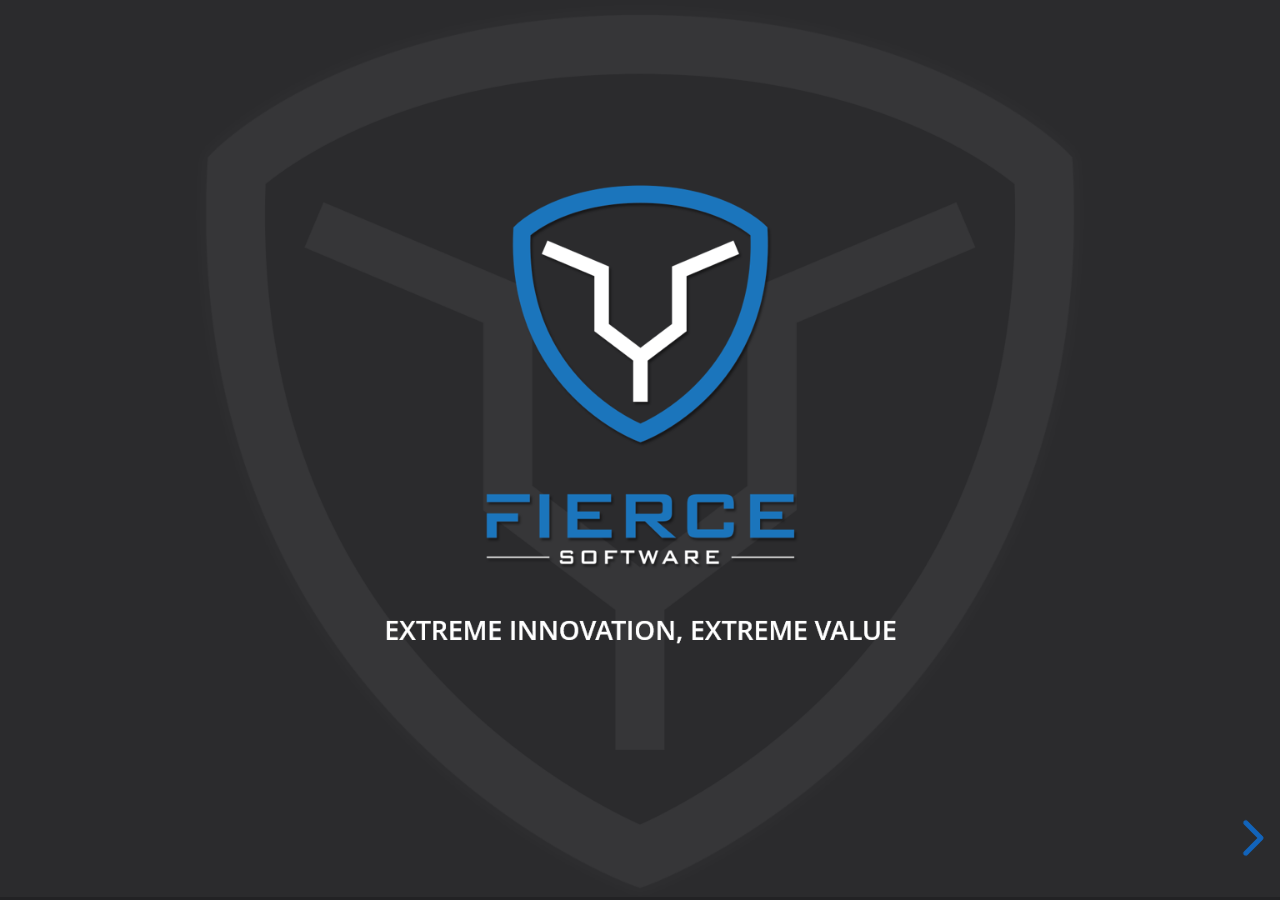
<file: secure-software-factory/index.html>
<!DOCTYPE html>
	<html class="sl-root decks export offline loaded">
	<head>
		<meta name="viewport" content="width=device-width, initial-scale=1.0, maximum-scale=1.0, user-scalable=no, minimal-ui">
		<meta charset="utf-8">
		<meta http-equiv="X-UA-Compatible" content="IE=edge,chrome=1">
		<title>S2F Workshop</title>


		<link rel="stylesheet" type="text/css" href="lib/offline-v2.css">



	</head>
	<body class="reveal-viewport theme-font-montserrat theme-color-white-blue">
		<div class="reveal">
			<div class="slides">
				<section data-background-image="s2f-workshop/bcb8ba1695e73dc190781fd3f208bc58.png" data-id="df04fe5e56e40514a19462c843d3e060"></section><section data-id="e7db88aea748b2af3313f8e4a1acc48c" data-background-color="#000000" data-background-size="contain" data-background-video-muted="true" data-background-video-loop="true" data-background-video="s2f-workshop/976a9ca3421713e5ed3ed00eedc7fc6e.mp4" data-background-video-thumb="https://s3.amazonaws.com/media-p.slid.es/videos/1173873/Gm6zrms6/kenmoini_ww_thumb_00001.jpg" data-background-media-id="7077159"></section><section data-transition="zoom" data-background-color="#110830" data-id="7c6e759b26bad43a2feaa8f3c6a7640b"><div class="sl-block" data-block-type="text" style="width: 806px; left: 154px; top: 116px; height: auto;" data-block-id="7cfbeef38d14de1cdd6a2aed38397a4f"><div class="sl-block-content" data-placeholder-tag="h1" data-placeholder-text="Title Text" style="background-color: rgb(0, 0, 0); color: rgb(255, 255, 255); text-align: left; padding: 20px; z-index: 10;">
<h2>Secure Software Factories</h2>
</div></div>
<div class="sl-block" data-block-type="text" style="height: auto; width: 600px; left: 360px; top: 230px;" data-block-id="df39e0c4b5118f07ff86af92fd732d30"><div class="sl-block-style" style="z-index: 11; opacity: 0.75;"><div class="sl-block-content" data-placeholder-tag="p" data-placeholder-text="Text" style="z-index: 11; padding: 12px; background-color: rgb(238, 238, 238);">
<p style="text-align:left">DevOps is Dark and full of Terrors</p>
</div></div></div>
<div class="sl-block" data-block-type="image" style="width: 507px; height: 380px; left: 0px; top: 320px; min-width: 1px; min-height: 1px;" data-block-id="f1fdc239c599e0ef903dae56f422a3af"><div class="sl-block-content" style="z-index: 12;"><img data-natural-width="600" data-natural-height="450" style="" data-lazy-loaded="" data-src="s2f-workshop/cfdca29124581473c2e2601927e00f42.png"></div></div></section><section class="stack" data-id="b6d94270e9d3e2012f112c401b1775f4"><section data-background-color="#000000" data-id="265826bce971ab466a8f6e6bf298a628"></section><section data-background-video="s2f-workshop/3dace8902c5a5f0f78199f6354e71085.mp4" data-background-video-muted="true" data-background-video-loop="true" data-background-size="contain" data-id="06277c7851b24dbd79372ae7acf06d63"></section><section data-background-video="s2f-workshop/9d4e4df91e46f6e9bc08fb6f8ba62e89.mp4" data-background-video-muted="true" data-background-video-loop="true" data-background-size="contain" data-id="b39013427f35124c602b9f849ac00f84"></section><section data-background-image="s2f-workshop/fb69c42044a48e2a931d71035d2179cb.jpg" data-background-position="50% 100%" data-id="22d69607773eab6e7d3d17314ecbcf6c"></section><section data-transition="slide" data-background-color="#000000" data-background-transition="slide" data-id="ecb263338c58fe38a5468a6c0764e92c">



<div class="sl-block" data-block-type="image" style="width: 790px; height: 526px; left: 85px; top: 87px; min-width: 1px; min-height: 1px;" data-block-id="dd392ab3b211e71f377fa5d7a6d9595b"><div class="sl-block-content" style="z-index: 10;"><img data-natural-width="1476" data-natural-height="982" style="" data-lazy-loaded="" data-src="s2f-workshop/7b0100c39de9c92312ee338895c399d8.png"></div></div></section><section data-transition="slide" data-background-color="#000000" data-background-transition="slide" data-id="da11d3254bf0796da0662472b8032744">



<div class="sl-block" data-block-type="image" style="width: 806px; height: 663px; left: 77px; top: 19px; min-width: 1px; min-height: 1px;" data-block-id="88e6ff4be315f63dd940635d34cca001"><div class="sl-block-content" style="z-index: 10;"><img style="" data-natural-width="1640" data-natural-height="1350" data-lazy-loaded="" data-src="s2f-workshop/83ca4a2138fdff70f8580de403b79132.png"></div></div></section><section data-transition="slide" data-background-color="#000000" data-background-transition="slide" data-id="2159917378661c66eda51d71baedabd8">



<div class="sl-block" data-block-type="image" style="width: 960px; height: 204px; left: 0px; top: 253px; min-width: 1px; min-height: 1px;" data-block-id="81ccc0582b974b2047c955bc586c3a65"><div class="sl-block-content" style="z-index: 10;"><img data-natural-width="2366" data-natural-height="504" style="" data-lazy-loaded="" data-src="s2f-workshop/689b84d45f48b629a0e73da211667824.png"></div></div></section><section data-transition="slide" data-background-color="#000000" data-background-transition="slide" data-id="45a2698341cbd302dd99aae0a4c3ad5a">



<div class="sl-block" data-block-type="image" style="width: 615px; height: 614px; left: 173px; top: 43px; min-width: 1px; min-height: 1px;" data-block-id="98635568f7ebd44c1104bc7babaccd6c"><div class="sl-block-content" style="z-index: 10;"><img style="" data-natural-width="1002" data-natural-height="1000" data-lazy-loaded="" data-src="s2f-workshop/3018748314b1d73db64cc337e90a0810.png"></div></div></section><section data-transition="slide" data-background-color="#000000" data-background-image="s2f-workshop/276f07cd55e5f02c30b7cbc48451a4ad.png" data-background-transition="slide" data-id="e884671e10e32708846877f1254d22e6">



</section><section data-transition="slide" data-background-color="#000000" data-background-transition="slide" data-id="df80076467bf357ad16784b410164f62">



<div class="sl-block" data-block-type="video" style="width: 640px; height: 363px; left: 160px; top: 168.5px;" data-block-id="f21c3be3408ea19a070797b2fb9c2380"><div class="sl-block-content" style="z-index: 10;"><video playsinline="" controls="controls" data-autoplay="" loop="loop" data-lazy-loaded="" data-paused-by-reveal="" data-src="s2f-workshop/763204354e6b14e2513ac094c638b467.mp4"></video></div></div></section><section data-transition="slide" data-background-color="#000000" data-background-transition="slide" data-id="9bd59e174483b1079ad082b810b76bc8">



</section></section><section class="stack" data-id="8819ce4820db8a83facfee782a3fba05"><section data-background-color="#000000" data-id="8598828dbeaccef53d7c85f9b44eeacb"><div class="sl-block" data-block-type="image" style="width: 297px; height: 280px; left: 80px; top: 210px; min-width: 1px; min-height: 1px;" data-block-id="6b1f4cf8ebccd3d3aaeff2c5997a7c5a"><div class="sl-block-content" style="z-index: 10;"><img style="" data-natural-width="919" data-natural-height="866" data-lazy-loaded="" data-src="s2f-workshop/b83b1afe5f69e3fc0a81d01e75e59ab5.png"></div></div>
<div class="sl-block" data-block-type="text" style="height: auto; width: 471px; left: 420px; top: 241px;" data-block-id="ca0eaf6ccec9848f269d4e4e399b4def"><div class="sl-block-content" data-placeholder-tag="p" data-placeholder-text="Text" style="z-index: 11; color: rgb(250, 66, 193);">
<h3 style="text-align: left;">Ken Moini</h3>
</div></div>
<div class="sl-block" data-block-type="text" style="height: auto; width: 380px; left: 420px; top: 332px;" data-block-id="3ac31c156ad30cc3a17df8a31d319f99"><div class="sl-block-content" data-placeholder-tag="p" data-placeholder-text="Text" style="z-index: 12; color: rgb(255, 255, 255); text-align: right;">
<pre style="text-align: right;">@kenmoini</pre>
</div></div>
<div class="sl-block" data-block-type="text" style="height: auto; width: 380px; left: 420px; top: 405px;" data-block-id="077a5b3c8352fa60a09bab2812bd0b0a"><div class="sl-block-content" data-placeholder-tag="p" data-placeholder-text="Text" style="z-index: 13; color: rgb(0, 255, 255); text-align: right;">
<p>@notkemo</p>
</div></div>
<div class="sl-block" data-block-type="image" style="width: 46px; height: 46px; left: 834px; top: 401px; min-width: 1px; min-height: 1px;" data-block-id="b2a228e0a970e87021a5c45490ee521f"><div class="sl-block-content" style="z-index: 14;"><img data-natural-width="512" data-natural-height="512" style="" data-lazy-loaded="" data-src="s2f-workshop/806efa38dfefe4e0d3411a4a9f95f437.png"></div></div>
<div class="sl-block" data-block-type="image" style="width: 48px; height: 48px; left: 832px; top: 326px; min-width: 1px; min-height: 1px;" data-block-id="e5b40711458a33826a4f933957977af7"><div class="sl-block-style" style="z-index: 15; transform: rotate(360deg);"><div class="sl-block-content" style="z-index: 15;"><img data-natural-width="1347" data-natural-height="1350" style="" data-lazy-loaded="" data-src="s2f-workshop/e64f6aa1fc735cc4041a27fcca4418b3.png"></div></div></div></section><section data-id="aea2dfa5d65b9e257b230db8acc04459" data-background-color="rgb(36,49,64)" data-background-image="s2f-workshop/719d68ceb3d94c40e0902c03798917c2.png"></section><section data-transition="zoom" data-background-color="#000000" data-background-transition="zoom" data-id="86ccaf8bcf85df4138f439e70e3bf5ae"><div class="sl-block" data-block-type="image" style="width: 507px; height: 380px; left: 0px; top: 141px; min-width: 1px; min-height: 1px;" data-block-id="3d44f5dbd0c1b16197a0b574af8f1563"><div class="sl-block-content" style="z-index: 10;"><img data-natural-width="600" data-natural-height="450" style="" data-lazy-loaded="" data-src="s2f-workshop/cfdca29124581473c2e2601927e00f42.png"></div></div>
<div class="sl-block" data-block-type="text" style="height: auto; width: 527px; left: 433px; top: 196px;" data-block-id="95ae5cbaa7dbebd9f135aa8ae34c9973"><div class="sl-block-content" data-placeholder-tag="p" data-placeholder-text="Text" style="z-index: 11; color: rgb(255, 255, 255); font-size: 144%;">
<p>Secure Software Factories</p>
</div></div>
<div class="sl-block" data-block-type="text" style="height: auto; width: 480px; left: 480px; top: 306px;" data-block-id="43c53a20f37e6e434cf3cbed321fe227"><div class="sl-block-content" data-placeholder-tag="p" data-placeholder-text="Text" style="z-index: 12; color: rgb(255, 255, 255);">
<ul>
	<li>Ease of Use</li>
	<li>Standardized on best practices</li>
	<li>Optimized &amp; automated</li>
</ul>
</div></div>
<div class="sl-block" data-block-type="text" style="height: auto; width: 195px; left: 433px; top: 465px;" data-block-id="1d54969c50e585e265437d5592520753"><div class="sl-block-content" data-placeholder-tag="p" data-placeholder-text="Text" style="z-index: 13; color: rgb(255, 255, 255);">
<p>#AppsAllDay</p>
</div></div></section><section data-transition="zoom" data-background-color="#000000" data-background-transition="zoom" data-id="b7ceaec005e270cbd22ca830b0b9a321">

<div class="sl-block" data-block-type="text" style="height: auto; width: 638.306px; left: 144.424px; top: 350px;" data-block-id="0e45c56d3e1d62c8de29b524000cbaea"><div class="sl-block-content" data-placeholder-tag="p" data-placeholder-text="Text" style="z-index: 10; color: rgb(255, 255, 255); text-align: center;">
<ul>
	<li>Cloudera &amp; Red Hat</li>
	<li>Automated at the Push of a Button</li>
	<li>Multi-cloud Deployments</li>
</ul>
</div></div>
<div class="sl-block" data-block-type="image" style="width: 445.319px; height: 135.663px; left: 257.341px; top: 144.337px; min-width: 1px; min-height: 1px;" data-block-id="ea84f03b9e58e119150db182afff9561"><div class="sl-block-content" style="z-index: 11;"><img data-natural-width="1034" data-natural-height="315" style="" data-lazy-loaded="" data-src="s2f-workshop/e2d6ae4900582ff757f28154b0651e88.png"></div></div></section><section data-transition="slide" data-background-color="#000000" data-background-transition="slide" data-id="f294b74831fcea1a931ad36884c292d2">



</section></section><section class="stack" data-id="e05850b011011eef013267145bd13b9c"><section data-transition="slide" data-background-color="#000000" data-background-transition="slide" data-id="40a891a58cf3f214f0aa1908b15722d9">



<div class="sl-block" data-block-type="image" style="width: 620px; height: 497px; left: 170px; top: 102px; min-width: 1px; min-height: 1px;" data-block-id="0fb6b2f9c4467b5a46b357e50c80572e"><div class="sl-block-content" style="z-index: 10;"><img data-natural-width="620" data-natural-height="497" style="" data-lazy-loaded="" data-src="s2f-workshop/7a2017765c1ac9717f760aecdec17c86.jpg"></div></div></section><section data-transition="slide" data-background-color="#000000" data-background-transition="slide" data-id="a70828e1997eefc7b3d2184acec29876">



<div class="sl-block" data-block-type="text" style="height: auto; width: 612px; left: 174px; top: 177px;" data-block-id="84797f73dbec6486c3d7434150bc15a8"><div class="sl-block-content" data-placeholder-tag="p" data-placeholder-text="Text" style="z-index: 10; color: rgb(255, 255, 255); font-size: 168%;">
<p>DevOps Adoption Rate</p>
</div></div>
<div class="sl-block" data-block-type="text" style="height: auto; width: 332px; left: 314px; top: 261.5px;" data-block-id="cd7ca05d3727f033011ee067396e3a07"><div class="sl-block-content" data-placeholder-tag="p" data-placeholder-text="Text" style="z-index: 11; color: rgb(88, 171, 255); font-size: 454%;">
<p>78%</p>
</div></div></section><section data-id="5f15cc29bc103964a5749a15a5493f8a" data-transition="fade" data-background-transition="fade"><div class="sl-block" data-block-type="text" style="height: auto; width: 600px; left: 180px; top: 112.5px;" data-block-id="be0eac7bfb818611a20a6e4ff4130ff5"><div class="sl-block-content" data-placeholder-tag="p" data-placeholder-text="Text" style="z-index: 10; font-size: 140%;">
<p>Q: What is DevOps?</p>
</div></div>
<div class="sl-block" data-block-type="text" style="height: auto; width: 960px; left: 0px; top: 210px;" data-block-id="4382a9380b487030230ffc11e5ed4632"><div class="sl-block-content" data-placeholder-tag="p" data-placeholder-text="Text" style="z-index: 11;">
<p style="text-align: left;">A) Agile Development</p>

<p style="text-align: left;"><br>
B) Containers</p>

<p style="text-align: left;"><br>
C) Continuous Integration/Continuous Deployment</p>

<p style="text-align: left;"><br>
D) Slack with all your Developers and Operators in the same channel</p>
</div></div></section><section data-transition="fade" data-background-transition="fade" data-id="e10a8e91c928d5e77e58280c94a6cc7d"></section><section data-transition="none" data-background-image="s2f-workshop/9d46281cd72e26c327cfea29bd293f2d.png" data-background-transition="none" data-id="d82523d06c8a5b2851fcd173354ebed3"></section><section data-transition="none" data-background-image="s2f-workshop/a872b6ca3518ff4432cad7a53b222a81.png" data-background-transition="none" data-id="935ac3325fd25403398bdf6b4e4fd0bb"></section><section data-transition="none" data-background-image="s2f-workshop/dfd82753e724a311d46650cc15c0513a.png" data-background-transition="none" data-id="e214305ac4e3831eb7e32c3dff7c5f4d"></section><section data-transition="none" data-background-image="s2f-workshop/a079e9ea3f031179c657902f2cf300df.png" data-background-transition="none" data-id="9157461a80c825fdbe639fb7e76d3df6"></section><section data-transition="none" data-background-image="s2f-workshop/ac48879d86742f7bef52060d45c6c54c.png" data-background-transition="none" data-id="4ebfc7028f7a9f59dddf91b77d003924"></section><section data-transition="none" data-background-image="s2f-workshop/d207e043ff6bb3a7a44cc136cde1e6e0.png" data-background-transition="none" data-id="92400de07c0f47b5caee9578958885a5"></section><section data-transition="zoom" data-background-color="#041519" data-background-image="s2f-workshop/dc5a07d72d7d2620d884e7b3049f8a6f.png" data-background-transition="zoom" data-id="8f374c84a920b9c081654a028cd986c9"></section><section data-background-color="#041519" data-id="db0fabfee17f5688e3fcdc124ca3c932"><div class="sl-block" data-block-type="text" style="height: auto; width: 750px; left: 105px; top: 43px;" data-block-id="67b6061a7d4c0b985b01788ff4c448fc"><div class="sl-block-style" style="z-index: 10; transform: rotate(360deg);"><div class="sl-block-content" data-placeholder-tag="p" data-placeholder-text="Text" style="z-index: 10; color: rgb(66, 175, 250);">
<h1>DevOps Distilled</h1>
</div></div></div>
<div class="sl-block" data-block-type="text" style="height: auto; width: 480px; left: 0px; top: 203px;" data-block-id="1c40b502b29d3ce4317dc8b0cb632088"><div class="sl-block-content" data-placeholder-tag="p" data-placeholder-text="Text" style="z-index: 11; color: rgb(255, 255, 255); background-color: rgb(0, 0, 0); padding: 8px;">
<p>Everything as Code (XaC)</p>
</div></div>
<div class="sl-block" data-block-type="text" style="height: auto; width: 480px; left: 0px; top: 313px;" data-block-id="b459abc1afabe7edfcaa1cc7765b5387"><div class="sl-block-content" data-placeholder-tag="p" data-placeholder-text="Text" style="z-index: 12; color: rgb(255, 255, 255); background-color: rgb(0, 0, 0); padding: 8px;">
<p>Automate everything</p>
</div></div>
<div class="sl-block" data-block-type="text" style="height: auto; width: 480px; left: 0px; top: 420px;" data-block-id="9a1c3ccc7a273f83ce248970ebb5aa68"><div class="sl-block-content" data-placeholder-tag="p" data-placeholder-text="Text" style="z-index: 13; color: rgb(255, 255, 255); background-color: rgb(0, 0, 0); padding: 8px;">
<p>Continuous Integration/Delivery</p>
</div></div>
<div class="sl-block" data-block-type="text" style="height: auto; width: 480px; left: 0px; top: 530px;" data-block-id="ff8969206d02f203379752117c8f5b9f"><div class="sl-block-content" data-placeholder-tag="p" data-placeholder-text="Text" style="z-index: 14; color: rgb(255, 255, 255); background-color: rgb(0, 0, 0); padding: 8px;">
<p>Always "releasable"</p>
</div></div>
<div class="sl-block" data-block-type="text" style="height: auto; width: 480px; left: 480px; top: 258px;" data-block-id="02e2d6eecb7c0c3a5c5d5d40a473558d"><div class="sl-block-content" data-placeholder-tag="p" data-placeholder-text="Text" style="z-index: 15; color: rgb(255, 255, 255); background-color: rgb(0, 0, 0); padding: 8px;">
<p>Application Monitoring</p>
</div></div>
<div class="sl-block" data-block-type="text" style="height: auto; width: 480px; left: 480px; top: 368px;" data-block-id="1e165961b36ce15b5d1c9a5e91679058"><div class="sl-block-content" data-placeholder-tag="p" data-placeholder-text="Text" style="z-index: 16; color: rgb(255, 255, 255); background-color: rgb(0, 0, 0); padding: 8px;">
<p>Rapid feedback</p>
</div></div>
<div class="sl-block" data-block-type="text" style="height: auto; width: 480px; left: 480px; top: 475px;" data-block-id="5965268483938eb6a0a7bb30855f5841"><div class="sl-block-content" data-placeholder-tag="p" data-placeholder-text="Text" style="z-index: 17; color: rgb(255, 255, 255); background-color: rgb(0, 0, 0); padding: 8px;">
<p>Rebuild vs Repair</p>
</div></div>
<div class="sl-block" data-block-type="text" style="height: auto; width: 480px; left: 480px; top: 585px;" data-block-id="019af499e726525354f0de77b55f5722"><div class="sl-block-content" data-placeholder-tag="p" data-placeholder-text="Text" style="z-index: 18; color: rgb(255, 255, 255); background-color: rgb(0, 0, 0); padding: 8px;">
<p>Delivery Pipeline</p>
</div></div></section><section data-transition="fade" data-background-color="#041519" data-background-image="s2f-workshop/40d12f7c6010ca9453599ebd92e13bfb.png" data-background-transition="fade" data-id="31b8b92972dd10beb6fa8e50fa4a675a"></section><section data-transition="none" data-background-color="#041519" data-background-image="s2f-workshop/f853fc1852ac90da9f9f088bec7eb500.png" data-background-transition="none" data-id="e4479af1b0dfc5bc232ded99435c70a2"></section><section data-transition="zoom" data-background-color="#08130f" data-background-transition="zoom" data-id="22a6fc095de1c3cba4e8c4d503f853ce"><div class="sl-block" data-block-type="line" style="width: auto; height: auto; left: 480px; top: 0px;" data-block-id="7301a31f840a14225bf0510b43e3e8ea"><div class="sl-block-content fragment" data-line-x1="100" data-line-y1="450" data-line-x2="100" data-line-y2="-250" data-line-color="#ffffff" data-line-start-type="none" data-line-end-type="none" style="z-index: 10;" data-fragment-index="0"><svg xmlns="http://www.w3.org/2000/svg" version="1.1" preserveaspectratio="xMidYMid" width="1" height="700" viewbox="100 -250 1 700"><line stroke="rgba(0,0,0,0)" stroke-width="15" x1="100" y1="450" x2="100" y2="-250"></line><line stroke="#ffffff" stroke-width="2" x1="100" y1="450" x2="100" y2="-250"></line></svg></div></div>
<div class="sl-block" data-block-type="image" style="width: 458px; height: 148px; left: 12px; top: 84px; min-width: 1px; min-height: 1px;" data-block-id="7f34e167cc957b7135283af8b3b88cf3"><div class="sl-block-content fragment fade-right" style="z-index: 11;" data-fragment-index="1"><img style="" data-natural-width="625" data-natural-height="202" data-lazy-loaded="" data-src="s2f-workshop/b25cc2bcf18cbb46399b250bd4d37ea4.jpg"></div></div>
<div class="sl-block" data-block-type="image" style="width: 458px; height: 120px; left: 12px; top: 370px; min-width: 1px; min-height: 1px;" data-block-id="2ea552e8badf42ba37419218640bf7ab"><div class="sl-block-content fragment fade-right" style="z-index: 12;" data-fragment-index="3"><img style="" data-natural-width="574" data-natural-height="150" data-lazy-loaded="" data-src="s2f-workshop/1ec53435642f29ce5cbceff8ea9828f4.jpg"></div></div>
<div class="sl-block" data-block-type="image" style="width: 458px; height: 110px; left: 490px; top: 227px; min-width: 1px; min-height: 1px;" data-block-id="974ee93d60674eaf2f0cc3d4a874d18e"><div class="sl-block-content fragment fade-left" style="z-index: 13;" data-fragment-index="2"><img style="" data-natural-width="669" data-natural-height="160" data-lazy-loaded="" data-src="s2f-workshop/77b4f29811695d8c8b764ff22b085c0c.jpg"></div></div>
<div class="sl-block" data-block-type="image" style="width: 458px; height: 140px; left: 490px; top: 473px; min-width: 1px; min-height: 1px;" data-block-id="4fab7348dad8d26d2691b6c0ee5ad23f"><div class="sl-block-content fragment fade-left" style="z-index: 14;" data-fragment-index="4"><img style="" data-natural-width="659" data-natural-height="201" data-lazy-loaded="" data-src="s2f-workshop/bcc6dc718b0fe371597482089775a98b.jpg"></div></div></section><section data-transition="zoom" data-background-color="#08130f" data-background-transition="zoom" data-id="aa3a21e79fce39ab592625204a72ef37"><div class="sl-block" data-block-type="image" style="width: 480px; height: 270px; left: 240px; top: 215px; min-width: 1px; min-height: 1px;" data-block-id="cdeca7e9adf9d4e27fada81c4b066111"><div class="sl-block-content" style="z-index: 10;"><img data-natural-width="480" data-natural-height="270" style="" data-lazy-loaded="" data-src="s2f-workshop/790381ba21a946f859ee1a9bb4009e5a.gif"></div></div>
<div class="sl-block" data-block-type="image" style="width: 139px; height: 155px; left: 91px; top: 42px; min-width: 1px; min-height: 1px;" data-block-id="f2646a911de66495d93879fe85284944"><div class="sl-block-content" style="z-index: 11;"><img style="" data-natural-width="139" data-natural-height="155" data-lazy-loaded="" data-src="s2f-workshop/e835034e350aaec9cd12639d1f636eba.jpg"></div></div>
<div class="sl-block" data-block-type="image" style="width: 150px; height: 155px; left: 735.5px; top: 42px; min-width: 1px; min-height: 1px;" data-block-id="2eff8987fdae9046c20d44a4ae77a763"><div class="sl-block-content" style="z-index: 12;"><img style="" data-natural-width="218" data-natural-height="225" data-lazy-loaded="" data-src="s2f-workshop/ccf4122fcea448785d2bbe07593c59f3.jpg"></div></div>
<div class="sl-block" data-block-type="image" style="width: 143px; height: 155px; left: 81px; top: 483px; min-width: 1px; min-height: 1px;" data-block-id="a13ebcf0f32bd41f1a3a13b4ac3532db"><div class="sl-block-content" style="z-index: 13;"><img style="" data-natural-width="162" data-natural-height="176" data-lazy-loaded="" data-src="s2f-workshop/2006e62d6b6e11989542d857ac9780a8.jpg"></div></div>
<div class="sl-block" data-block-type="image" style="width: 136px; height: 155px; left: 735px; top: 483px; min-width: 1px; min-height: 1px;" data-block-id="e9e71de9445c1cda8c6070f97080cdf3"><div class="sl-block-content" style="z-index: 14;"><img style="" data-natural-width="165" data-natural-height="188" data-lazy-loaded="" data-src="s2f-workshop/510bba94cc3cfbbdf8d836bc4eccd8b9.jpg"></div></div></section><section data-transition="none" data-background-color="#08130f" data-background-transition="none" data-id="ffba73f004d47d0ecdf2b02896e2ebf2"><div class="sl-block" data-block-type="image" style="width: 960px; height: 346px; left: 0px; top: 185px; min-width: 1px; min-height: 1px;" data-block-id="6558991cbb3858a5bed5790919d8247f"><div class="sl-block-content fragment" style="z-index: 10;" data-fragment-index="0"><img style="" data-natural-width="1331" data-natural-height="480" data-lazy-loaded="" data-src="s2f-workshop/c5f776e70f89ec0fd5a46ee885a171b2.jpg"></div></div>
<div class="sl-block" data-block-type="image" style="width: 201px; height: 172px; left: 373px; top: 318px; min-width: 1px; min-height: 1px;" data-block-id="7cac7d0c07db2946626b3ad08ebc1b19"><div class="sl-block-content fragment" style="z-index: 11;" data-fragment-index="1"><img data-natural-width="201" data-natural-height="172" style="" data-lazy-loaded="" data-src="s2f-workshop/d8e9dec03401a98fb5d464272757bc8b.jpg"></div></div></section><section data-transition="slide" data-background-color="#08130f" data-background-image="s2f-workshop/6c80746e8eaa7d661c49ce8ed9758210.png" data-background-transition="slide" data-id="76a37f0f02f6dfc74498ab1ec14ddcae"></section><section data-transition="slide" data-background-color="#08130f" data-background-transition="slide" data-id="a25048d03ff847c240237977719066d9"><div class="sl-block" data-block-type="image" style="width: 656px; height: 490px; left: 152px; top: 105px; min-width: 1px; min-height: 1px;" data-block-id="83f902ff8606e1a9661d40e985d3e59d"><div class="sl-block-content" style="z-index: 10;"><img style="" data-natural-width="400" data-natural-height="299" data-lazy-loaded="" data-src="s2f-workshop/9bbdf68690622861cd02c2871c477cad.jpg"></div></div></section><section data-transition="slide" data-background-color="#08130f" data-background-transition="slide" data-id="8a91463962477d5f9c8fd2de96d62df6"><div class="sl-block" data-block-type="image" style="width: 800px; height: 384px; left: 80px; top: 158px; min-width: 1px; min-height: 1px;" data-block-id="1e109f71f3d95b69f55357ba2f226eaa"><div class="sl-block-content" style="z-index: 10;"><img data-natural-width="750" data-natural-height="360" style="" data-lazy-loaded="" data-src="s2f-workshop/5a29d4959e5e8395b7797f0dfd801230.jpg"></div></div></section><section data-transition="slide" data-background-color="#08130f" data-background-transition="slide" data-id="c59aa5add51cbff192caa1a4ff1cd035"><div class="sl-block" data-block-type="image" style="width: 436px; height: 248px; left: 524px; top: 210px; min-width: 1px; min-height: 1px;" data-block-id="f32f2621939f248ad5a5d194548f708a"><div class="sl-block-content" style="z-index: 10;"><img data-natural-width="1144" data-natural-height="651" style="" data-lazy-loaded="" data-src="s2f-workshop/ef740e384cdb44aefadd48a7a3b2cf61.svg"></div></div>
<div class="sl-block" data-block-type="text" style="height: auto; width: 593px; left: 0px; top: 166px;" data-block-id="b5730ee4948800c0bd8959f82a87320e"><div class="sl-block-content" data-placeholder-tag="p" data-placeholder-text="Text" style="z-index: 11; font-size: 75%;">
<h3 style="color:rgb(255, 255, 255); text-align:left">Applications require complicated installation and integration every time they are deployed leading to:</h3>
</div></div>
<div class="sl-block" data-block-type="text" style="height: auto; width: 424px; left: 0px; top: 301px;" data-block-id="014ebf2e96d7cbd2c3bb0e9adc646255"><div class="sl-block-content" data-placeholder-tag="p" data-placeholder-text="Text" style="z-index: 12;">
<ul>
	<li style="color:rgb(255, 255, 255)">
	<h4>Slow service delivery</h4>
	</li>
	<li style="color:rgb(255, 255, 255)">
	<h4>Reduced service quality</h4>
	</li>
	<li style="color:rgb(255, 255, 255)">
	<h4>Frequent down times</h4>
	</li>
	<li style="color:rgb(255, 255, 255)">
	<h4 style="color:rgb(255, 255, 255); text-align:left">Security issues</h4>
	</li>
	<li style="color:rgb(255, 255, 255)">
	<h4 style="color:rgb(255, 255, 255); text-align:left">Data compromise &amp; loss</h4>
	</li>
</ul>
</div></div></section><section data-background-color="#041519" data-background-image="s2f-workshop/8414fd9c8a13c7968fc1bd85706ba7f3.png" data-id="2211e3f170ec402d96ffbd50cf12c658"></section><section data-background-color="#08130f" data-id="ab764af467646c56e8830ae63915ebe9"><div class="sl-block" data-block-type="text" style="height: auto; width: 1102px; left: -71px; top: 139px;" data-block-id="03f34fd22277c0d94c4a13a742c0b8b5"><div class="sl-block-style" style="z-index: 10; transform: rotate(360deg);"><div class="sl-block-content" data-placeholder-tag="p" data-placeholder-text="Text" style="z-index: 10; color: rgb(255, 255, 255); font-size: 85%;">
<h2>KEY OBJECTIVES OF THIS APPROACH</h2>
</div></div></div>
<div class="sl-block" data-block-type="image" style="width: 294px; height: 187px; left: 17px; top: 280px; min-width: 1px; min-height: 1px;" data-block-id="e794de3149520e417b1f0f95bade58cc"><div class="sl-block-content" style="z-index: 11;"><img style="" data-natural-width="451" data-natural-height="287" data-lazy-loaded="" data-src="s2f-workshop/d1263fed147a874cb47bf7a3f8527917.jpg"></div></div>
<div class="sl-block" data-block-type="image" style="width: 285px; height: 202px; left: 342px; top: 280px; min-width: 1px; min-height: 1px;" data-block-id="8cddc4d3bfe5a18f6ba61a3c921cf424"><div class="sl-block-content" style="z-index: 12;"><img style="" data-natural-width="450" data-natural-height="319" data-lazy-loaded="" data-src="s2f-workshop/4ec248cfe5c6dbecdb91c56a21a9d3de.jpg"></div></div>
<div class="sl-block" data-block-type="image" style="width: 277px; height: 250px; left: 666px; top: 280px; min-width: 1px; min-height: 1px;" data-block-id="a985e7e5e0baa6f16274932924ba135d"><div class="sl-block-content" style="z-index: 13;"><img style="" data-natural-width="446" data-natural-height="403" data-lazy-loaded="" data-src="s2f-workshop/4f9c13574d219c698163e8714985cfe9.jpg"></div></div></section><section data-background-color="#041519" data-id="a145cb5826b5c64c9ec18b0d74e79c7d"><div class="sl-block" data-block-type="image" style="width: 749px; height: 598px; left: 106px; top: 51px; min-width: 1px; min-height: 1px;" data-block-id="77be30e45862bcc7aec4aff08200280f"><div class="sl-block-content" style="z-index: 10;"><img data-natural-width="749" data-natural-height="598" style="" data-lazy-loaded="" data-src="s2f-workshop/feb184ad4a9848062c1152f7c7bdf86e.jpg"></div></div></section><section data-transition="zoom" data-background-color="#041519" data-background-image="s2f-workshop/dc5a07d72d7d2620d884e7b3049f8a6f.png" data-background-transition="zoom" data-id="5c413a11efaf7459fbde845cbffa7250"></section><section data-background-color="#041519" data-id="29d964cbc76bc1f35583f4e2bfb0fef9"><div class="sl-block" data-block-type="image" style="width: 730px; height: 410px; left: 115px; top: 145px; min-width: 1px; min-height: 1px;" data-block-id="3f31d4d3394beacd00d9fc4b7fb624f4"><div class="sl-block-content" style="z-index: 10;"><img data-natural-width="500" data-natural-height="281" style="" data-lazy-loaded="" data-src="s2f-workshop/fb4da0bbf5952b06214a1b7ebeef144e.jpg"></div></div></section><section data-background-color="#041519" data-id="5b7325bbd886cd923877af5c0b6f41a4"><div class="sl-block" data-block-type="image" style="width: 650px; height: 408px; left: 155px; top: 146px; min-width: 1px; min-height: 1px;" data-block-id="8981b2aa34674c7aeb40e332758384ea"><div class="sl-block-content" style="z-index: 10;"><img data-natural-width="500" data-natural-height="314" style="" data-lazy-loaded="" data-src="s2f-workshop/e1d8bfac9f7d38c99f226003ba2224ad.jpg"></div></div></section><section data-background-color="#041519" data-id="9285bb87a9f900726c532ac9db626ba0"><div class="sl-block" data-block-type="image" style="width: 650px; height: 507px; left: 155px; top: 97px; min-width: 1px; min-height: 1px;" data-block-id="984449f5b3d910b360d8513f3e38a54a"><div class="sl-block-content" style="z-index: 10;"><img data-natural-width="500" data-natural-height="390" style="" data-lazy-loaded="" data-src="s2f-workshop/6b0280570023c172ddbede2a91093b8c.png"></div></div></section></section><section class="stack" data-id="1f8cc0c9ea114624032a7f410976f90b"><section data-background-color="#08130f" data-id="4b51ea83e9dc5ea3c678cbbd4839c116"><div class="sl-block" data-block-type="image" style="width: 416px; height: 288px; left: 544px; top: 202px; min-width: 1px; min-height: 1px;" data-block-id="d4622820dc3bbfdf4a0c822367f4d2d0"><div class="sl-block-content" style="z-index: 10;"><img data-natural-width="932" data-natural-height="646" style="" data-lazy-loaded="" data-src="s2f-workshop/9eaaf6e4d6356a5ecf9a2d5391f4816b.svg"></div></div>
<div class="sl-block" data-block-type="text" style="height: auto; width: 600px; left: 0px; top: 158px;" data-block-id="83c08f0659dcda3bd5faed05f3df401a"><div class="sl-block-content" data-placeholder-tag="p" data-placeholder-text="Text" style="z-index: 11; font-size: 90%;">
<h3 style="color:rgb(255, 255, 255); text-align:left">Adopting a container strategy will allow applications to be easily shared and deployed</h3>
</div></div>
<div class="sl-block" data-block-type="text" style="height: auto; width: 500px; left: 0px; top: 351px;" data-block-id="054609ce362b5ea3f11a4a5e7d302ba2"><div class="sl-block-content" data-placeholder-tag="p" data-placeholder-text="Text" style="z-index: 12; font-size: 87%;">
<ul>
	<li style="color:rgb(255, 255, 255)">
	<h4>Consistent environments and tools</h4>
	</li>
	<li style="color:rgb(255, 255, 255)">
	<h4>Predictable building blocks</h4>
	</li>
	<li style="color:rgb(255, 255, 255)">
	<h4>Faster deployment</h4>
	</li>
	<li style="color:rgb(255, 255, 255)">
	<h4 style="color:rgb(255, 255, 255); text-align:left">Secure?</h4>
	</li>
</ul>
</div></div></section><section data-background-color="#08130f" data-id="fb9f021e7901146cbd04ba0dfe7168d2">

<div class="sl-block" data-block-type="text" style="height: auto; width: 600px; left: 180px; top: 112.5px;" data-block-id="da53f88422b64bf938a1d6432314b384"><div class="sl-block-content" data-placeholder-tag="p" data-placeholder-text="Text" style="z-index: 10; font-size: 140%; color: rgb(88, 171, 255);">
<p>Q: What is a Container?</p>
</div></div>
<div class="sl-block" data-block-type="text" style="height: auto; width: 960px; left: 0px; top: 210px;" data-block-id="76ed5b7911a9609075cd699185d37606"><div class="sl-block-content" data-placeholder-tag="p" data-placeholder-text="Text" style="z-index: 11; color: rgb(255, 255, 255);">
<p style="text-align: left;">A) A glorified TAR package</p>

<p style="text-align: left;"><br>
B) Docker-something-Kubernetes-something</p>

<p style="text-align: left;"><br>
C) A stateful way to describe your application</p>

<p style="text-align: left;"><br>
D) Smaller VMs</p>
</div></div></section><section data-background-color="#08130f" data-id="6cd3cd1469cff9cd80b0aca9f82e8f37"><div class="sl-block" data-block-type="image" style="width: 947px; height: 350px; left: 7px; top: 175px; min-width: 1px; min-height: 1px;" data-block-id="4ae129fdfaec07e8f353f5f9bb577fa5"><div class="sl-block-content fragment" style="z-index: 10;" data-fragment-index="0"><img style="" data-natural-width="1428" data-natural-height="528" data-lazy-loaded="" data-src="s2f-workshop/6448127018994c0fc6ee312c5fc32020.jpg"></div></div>
<div class="sl-block" data-block-type="image" style="width: 145px; height: 215px; left: 400px; top: 310px; min-width: 1px; min-height: 1px;" data-block-id="7c8a60a8e3b587b111087efeb36eaa43"><div class="sl-block-content fragment" style="z-index: 11;" data-fragment-index="1"><img style="" data-natural-width="223" data-natural-height="330" data-lazy-loaded="" data-src="s2f-workshop/65be927e6fcfdeca60cca981cbddf611.jpg"></div></div></section><section data-background-color="#08130f" data-id="c8db72285438a2c320783b2f01184d92"><div class="sl-block" data-block-type="text" style="height: auto; width: 885px; left: 38px; top: 110px;" data-block-id="60976e829b8a5ed8d2555917b5d15db7"><div class="sl-block-content" data-placeholder-tag="p" data-placeholder-text="Text" style="z-index: 10; font-size: 91%;">
<h2 style="color:rgb(255, 255, 255); font-size:1.6em">VIRTUAL MACHINES AND CONTAINERS</h2>

<p> </p>
</div></div>
<div class="sl-block" data-block-type="image" style="width: 365px; height: 289px; left: 8px; top: 264px; min-width: 1px; min-height: 1px;" data-block-id="a0929c8bc65d366c47f938bd89b1e191"><div class="sl-block-content" style="z-index: 11;"><img style="" data-natural-width="525" data-natural-height="415" data-lazy-loaded="" data-src="s2f-workshop/797eca8af4a3778e2ff8bfb9af03e91d.png"></div></div>
<div class="sl-block" data-block-type="image" style="width: 365px; height: 287px; left: 569px; top: 269px; min-width: 1px; min-height: 1px;" data-block-id="d57695db24d677886fe4e56584521d28"><div class="sl-block-content" style="z-index: 12;"><img style="" data-natural-width="526" data-natural-height="414" data-lazy-loaded="" data-src="s2f-workshop/3f9a2011e78df5dc89dd4f20b50daa4e.png"></div></div>
<div class="sl-block" data-block-type="text" style="height: auto; width: 374px; left: 4px; top: 570px;" data-block-id="9830281870f0c1c6e4fb387020bfcab6"><div class="sl-block-content" data-placeholder-tag="p" data-placeholder-text="Text" style="z-index: 13; font-size: 72%;">
<h4 style="color:rgb(255, 255, 255)">VM ISOLATES THE HARDWARE</h4>
</div></div>
<div class="sl-block" data-block-type="text" style="height: auto; width: 410px; left: 547px; top: 570px;" data-block-id="0f24d004b5da64bcfbf24f957138ccb8"><div class="sl-block-content" data-placeholder-tag="p" data-placeholder-text="Text" style="z-index: 14; font-size: 72%;">
<h4 style="color:rgb(255, 255, 255)">CONTAINER ISOLATES THE PROCESS</h4>
</div></div></section><section data-background-color="#08130f" data-id="836dc4251f7757104d139f1081a9eddc"><div class="sl-block" data-block-type="image" style="width: 960px; height: 628px; left: 0px; top: 36px; min-width: 1px; min-height: 1px;" data-block-id="d49a326b4357b5016344d68d39ba3076"><div class="sl-block-content" style="z-index: 10;"><img data-natural-width="1133" data-natural-height="741" style="" data-lazy-loaded="" data-src="s2f-workshop/0970a2a89d52f12a3505abad8c587e9b.jpg"></div></div></section><section data-background-color="#08130f" data-background-image="s2f-workshop/2dd35c4aef2e79ab8121b528fde9920a.png" data-id="6a0a46fa703fd915922cbecc1774dec6"></section><section data-background-color="#08130f" data-background-image="s2f-workshop/aae0c72ed1ff36768f6caae1025ab5cd.png" data-id="2fb1cfa7fd36117b19b01d94a940bd56"></section><section data-background-color="#08130f" data-id="1e1b8d6dc515bb13816d49e1367b0b71"><div class="sl-block" data-block-type="code" style="width: 612px; height: 55px; left: 188px; top: 322.5px;" data-block-id="e8610e47891aa7fb826000b10a2d24a9"><div class="sl-block-content notranslate" data-highlight-theme="sunburst" data-code-frame="none" style="z-index: 10; font-size: 220%;"><pre class="bash"><code>$ docker build -t app:v1 .</code></pre></div></div></section><section data-background-color="#08130f" data-id="d81f191ceee2aca9bfa7903bf5d39ba2"><div class="sl-block" data-block-type="code" style="width: 609px; height: 96px; left: 175.5px; top: 302px;" data-block-id="566561ff0d18d1bdedb30534259f59eb"><div class="sl-block-content notranslate" data-highlight-theme="sunburst" data-code-frame="none" style="z-index: 10; font-size: 220%;"><pre class="bash"><code>$ docker build -t app:v1 .
$ docker run app:v1</code></pre></div></div></section><section data-background-color="#08130f" data-id="dd9799d22fec9d82481f947f43677e85"><div class="sl-block" data-block-type="image" style="width: 497px; height: 371px; left: 463px; top: 165px; min-width: 1px; min-height: 1px;" data-block-id="6d9c397a1550ae9351937231bdd6e4f8"><div class="sl-block-content" style="z-index: 10;"><img style="" data-natural-width="1116" data-natural-height="833" data-lazy-loaded="" data-src="s2f-workshop/d2c8b8d8ed2f7066a7870ad68a48c112.svg"></div></div>
<div class="sl-block" data-block-type="text" style="height: auto; width: 438px; left: 7px; top: 239px;" data-block-id="e8f294ff02c75e10bc49b6f7143a3948"><div class="sl-block-content" data-placeholder-tag="p" data-placeholder-text="Text" style="z-index: 11;">
<h2 style="color: rgb(255, 255, 255);">DEVOPS WITH<br>
<span>A SINGLE</span><br>
CONTAINER</h2>
</div></div></section><section data-background-color="#08130f" data-id="5b33ed018f78f418474033efe17dadda"><div class="sl-block" data-block-type="code" style="width: 820px; height: 226px; left: 80px; top: 237px;" data-block-id="1cd2d0f51747168fda721f23f24e7ec8"><div class="sl-block-content notranslate" data-highlight-theme="sunburst" data-code-frame="none" style="z-index: 10; font-size: 220%;"><pre class="bash"><code>$ docker build -t app/frontend:v1 .
$ docker build -t app/backend:v1 .
$ docker build -t app/database:v1 .
$ docker build -t app/cache:v1 .
$ docker build -t app/messaging:v1 .</code></pre></div></div></section><section data-background-color="#08130f" data-id="8f668f1c984584e7a0a7d3dc70da064f"><div class="sl-block" data-block-type="code" style="width: 976px; height: 287px; left: -8px; top: 194px;" data-block-id="ef8df73023acd19c3885f4a086dc528a"><div class="sl-block-content notranslate" data-highlight-theme="sunburst" data-code-frame="none" style="z-index: 10; font-size: 180%;"><pre class="bash"><code>$ docker run app/frontend:v1 link-to-backend
$ docker run app/frontend:v1 link-to-backend
$ docker run app/backend:v1 link-to-db-cache-messaging
$ docker run app/backend:v1 link-to-db-cache-messaging
$ docker run app/database:v1
$ docker run app/cache:v1 link-to-db
$ docker run app/messaging:v1</code></pre></div></div></section><section data-background-color="#08130f" data-id="e4b5849a2287f115c0da878931378f09"><div class="sl-block" data-block-type="image" style="width: 516px; height: 322px; left: 444px; top: 189px; min-width: 1px; min-height: 1px;" data-block-id="d494b75f5c0baadad103394f50003527"><div class="sl-block-content" style="z-index: 10;"><img data-natural-width="1040" data-natural-height="649" style="" data-lazy-loaded="" data-src="s2f-workshop/c7acb6bb1ce3c514161907f0354dd955.svg"></div></div>
<div class="sl-block" data-block-type="text" style="height: auto; width: 454px; left: 0px; top: 189px;" data-block-id="0f8beb592e9080e0e57395649aa98deb"><div class="sl-block-content" data-placeholder-tag="p" data-placeholder-text="Text" style="z-index: 11;">
<h2 style="color: rgb(255, 255, 255);">DEVOPS WITH<br>
<span>MANY</span><br>
CONTAINERS<br>
IS HARD</h2>
</div></div></section><section data-id="6631a501fb4620703525e34aea7e479f" data-background-image="s2f-workshop/e27a89c4cb878578021fcc3aed653201.png" data-background-color="#000000"></section><section data-transition="fade" data-background-transition="fade" data-id="b002b048345b0c9edea4addc86e5e5ae" data-background-color="rgb(5,20,15)" data-background-image="s2f-workshop/158ee9836d5efe83588b6cbe4923b10e.png"><div class="sl-block" data-block-type="image" style="width: 350px; height: 233px; left: 610px; top: 210px; min-width: 1px; min-height: 1px;" data-block-id="18075af8aab1c5d79c4a867520cae630"><div class="sl-block-content fragment" style="z-index: 10;" data-fragment-index="0"><img style="" data-natural-width="350" data-natural-height="233" data-lazy-loaded="" data-src="s2f-workshop/b772c272ebdb91e2502ddbf867d9f6fd.gif"></div></div></section></section><section class="stack" data-id="4396e7b600835a429b2b1576acd7365e"><section data-transition="fade" data-background-transition="fade" data-id="0d458bdc9a469fdcebd723bf2949e41f"></section><section data-id="0cf7b4f27c5833ac7c1c0c680bbbd578"><div class="sl-block" data-block-type="image" style="width: 248px; height: 241px; left: 356px; top: 160px; min-width: 1px; min-height: 1px;" data-block-id="f081b16f9121dd13cc1e74b76f5dcc8c"><div class="sl-block-content" style="z-index: 10;"><img data-natural-width="209" data-natural-height="203" style="" data-lazy-loaded="" data-src="s2f-workshop/3b7269d23216d998601c8bb0bb306139.png"></div></div>
<div class="sl-block" data-block-type="text" style="height: auto; width: 600px; left: 180px; top: 437px;" data-block-id="8a823734fc4e07201ec2e244b6b5d65b"><div class="sl-block-content" data-placeholder-tag="p" data-placeholder-text="Text" style="z-index: 11;">
<h2 style="color:rgb(34, 34, 34); font-size:1.6em">KUBERNETES</h2>
</div></div>
<div class="sl-block" data-block-type="text" style="height: auto; width: 600px; left: 180px; top: 521px;" data-block-id="9fae6d4fc784c2c58e88766733e8f524"><div class="sl-block-content" data-placeholder-tag="p" data-placeholder-text="Text" style="z-index: 12;">
<h5 style="color:rgb(34, 34, 34); font-size:inherit">OH CAPTAIN, MY CAPTAIN!</h5>
</div></div></section><section data-transition="slide" data-background-color="#000000" data-background-transition="slide" data-id="5f6e10e6cc59e6a92892b322b3026304"><div class="sl-block" data-block-type="image" style="width: 718px; height: 284px; left: 121px; top: 208px; min-width: 1px; min-height: 1px;" data-block-id="3da18c06c235987b68c308f3213fffa4"><div class="sl-block-content" style="z-index: 10;"><img data-natural-width="597" data-natural-height="236" style="" data-lazy-loaded="" data-src="s2f-workshop/cd6736d2eb898978c52ce7f6e8c5b1ec.jpg"></div></div>
</section><section data-transition="slide" data-background-color="#000000" data-background-transition="slide" data-id="a20097e575280e419fc14c958e6414f5">
<div class="sl-block" data-block-type="text" style="height: auto; width: 600px; left: 180px; top: 112.5px;" data-block-id="9fb5ddc36617a219927ce2413bcf1951"><div class="sl-block-content" data-placeholder-tag="p" data-placeholder-text="Text" style="z-index: 10; font-size: 140%; color: rgb(88, 171, 255);">
<p>Q: Kubernetes is...</p>
</div></div>
<div class="sl-block" data-block-type="text" style="height: auto; width: 960px; left: 0px; top: 210px;" data-block-id="fcd8450c77d874dffbc2cc3a933604da"><div class="sl-block-content" data-placeholder-tag="p" data-placeholder-text="Text" style="z-index: 11; color: rgb(255, 255, 255);">
<p style="text-align:left">A) Bullet-proof and fully self-healing</p>

<p style="text-align:left"><br>
B) Easy to deploy and use</p>

<p style="text-align:left"><br>
C) A new K-Pop dance</p>

<p style="text-align:left"><br>
D) Advanced tech given to us by aliens</p>
</div></div></section><section data-background-image="s2f-workshop/f45e81ea29fab48b1ac09079df0a46d5.png" data-id="f31827f840a3060f778afbd33649affa"></section><section data-background-image="s2f-workshop/77d3f89b5d1a48adf03c170d2f90732c.jpg" data-id="19ef0a3214bc5cbdb7bb467e550c294a"><div class="sl-block" data-block-type="text" style="height: auto; width: 781px; left: 90px; top: 115px;" data-block-id="6dd5046ccfa43278cfccd1c400074e57"><div class="sl-block-style" style="z-index: 10; transform: rotate(360deg);"><div class="sl-block-content" data-placeholder-tag="p" data-placeholder-text="Text" style="z-index: 10;">
<h3>Smallest unit of compute</h3>
</div></div></div></section><section data-background-image="s2f-workshop/6dca0f451c334af92456e21c4cdc78c4.jpg" data-id="417b46a2a98bbaa2237a75d2620d1f23"><div class="sl-block" data-block-type="text" style="height: auto; width: 781px; left: 90px; top: 115px;" data-block-id="c76f43804d0b17f2d988d16d6619fa5f"><div class="sl-block-style" style="z-index: 10; transform: rotate(360deg);"><div class="sl-block-content" data-placeholder-tag="p" data-placeholder-text="Text" style="z-index: 10;">
<h3>There's the Image, and the Runtime</h3>
</div></div></div></section><section data-background-image="s2f-workshop/8d45bac31e50ac1d1da2479d069d93f6.jpg" data-id="77a59740557695c5373c05c2de416f4d"><div class="sl-block" data-block-type="text" style="height: auto; width: 839px; left: 61px; top: 115px;" data-block-id="be188b28b9ab14611c3eebae87bfc7d3"><div class="sl-block-style" style="z-index: 10; transform: rotate(360deg);"><div class="sl-block-content" data-placeholder-tag="p" data-placeholder-text="Text" style="z-index: 10;">
<h3>Container Images come from a Registry</h3>
</div></div></div></section><section data-background-image="s2f-workshop/61532fe0e49d4c35b78e3f3ea7cc3d34.jpg" data-id="da7a960e88abd30487c609d2d68d6433"><div class="sl-block" data-block-type="text" style="height: auto; width: 781px; left: 90px; top: 115px;" data-block-id="c64f660dadb7272898ea56be68adc1ff"><div class="sl-block-style" style="z-index: 10; transform: rotate(360deg);"><div class="sl-block-content" data-placeholder-tag="p" data-placeholder-text="Text" style="z-index: 10;">
<h3>Container Images can be tagged</h3>
</div></div></div></section><section data-background-image="s2f-workshop/2ddeb99c8bf6d88fec2ec8b7f23db962.jpg" data-id="17c8b64858bcde75aaae7c873c909cff"><div class="sl-block" data-block-type="text" style="height: auto; width: 781px; left: 90px; top: 115px;" data-block-id="0a97f204d23a3d3919ee7a39f3c8c101"><div class="sl-block-style" style="z-index: 10; transform: rotate(360deg);"><div class="sl-block-content" data-placeholder-tag="p" data-placeholder-text="Text" style="z-index: 10;">
<h3>Pods contain containers</h3>
</div></div></div></section><section data-background-image="s2f-workshop/b062b013682a8a9828dd7d8a793af1c6.jpg" data-id="29c948cf053e84ed70281f7453109069"><div class="sl-block" data-block-type="text" style="height: auto; width: 781px; left: 90px; top: 115px;" data-block-id="6d13bfe35281372752d9363e2fe3f29f"><div class="sl-block-style" style="z-index: 10; transform: rotate(360deg);"><div class="sl-block-content" data-placeholder-tag="p" data-placeholder-text="Text" style="z-index: 10;">
<h3>Deployments describe a series of pods and their configuration</h3>
</div></div></div></section><section data-background-image="s2f-workshop/7f23582869f443e3f087bca62ed7efa2.jpg" data-id="00801dd52d9950372d7b16cec91c0560"><div class="sl-block" data-block-type="text" style="height: auto; width: 942px; left: 9px; top: 78px;" data-block-id="4cf3e856dedd087df9e74fab7afd967c"><div class="sl-block-style" style="z-index: 11; transform: rotate(360deg);"><div class="sl-block-content" data-placeholder-tag="p" data-placeholder-text="Text" style="z-index: 11;">
<h3>Services provide internal load balancing and service discovery across pods</h3>
</div></div></div>
<div class="sl-block" data-block-type="shape" style="width: 1176px; height: 257px; left: -99px; top: -25px;" data-block-id="1cf354b037ba1a3449423a785a9c909f"><div class="sl-block-content" data-shape-type="rect" data-shape-fill-color="rgb(238, 238, 238)" data-shape-stretch="true" style="z-index: 10;"><svg xmlns="http://www.w3.org/2000/svg" version="1.1" width="100%" height="100%" preserveaspectratio="none" viewbox="0 0 1176 257"><rect width="1176" height="257" rx="0" ry="0" class="shape-element" fill="rgb(238, 238, 238)"></rect></svg></div></div></section><section data-background-image="s2f-workshop/5df36132fb9b0d2212d7ae0574ea7c9d.jpg" data-id="0a07c862d75b8994e5f16cc2910a96ce"><div class="sl-block" data-block-type="text" style="height: auto; width: 796px; left: 84px; top: 89px;" data-block-id="2fc80f22eb96243b5708e7ce27030d1b"><div class="sl-block-style" style="z-index: 10; transform: rotate(360deg);"><div class="sl-block-content" data-placeholder-tag="p" data-placeholder-text="Text" style="z-index: 10;">
<h3>Services can be consumed in the cluster</h3>
</div></div></div></section><section data-background-image="s2f-workshop/18fb020edee3118e46c1092204dfd9d4.jpg" data-id="2e4d45f760aed0321426c7adb04cf22d"><div class="sl-block" data-block-type="text" style="height: auto; width: 781px; left: 90px; top: 115px;" data-block-id="fd237b30836b91f263d2a2fe4e525333"><div class="sl-block-style" style="z-index: 10; transform: rotate(360deg);"><div class="sl-block-content" data-placeholder-tag="p" data-placeholder-text="Text" style="z-index: 10;">
<h3>Ingress/Routes Expose Services</h3>
</div></div></div></section><section data-background-image="s2f-workshop/c6a7c1e57bed7e7c24be939c8b608f83.jpg" data-id="9f85185846af8091c20d2920e7b963af"><div class="sl-block" data-block-type="text" style="height: auto; width: 781px; left: 90px; top: 115px;" data-block-id="c86fc3d3872faa186503e622ad76daac"><div class="sl-block-style" style="z-index: 10; transform: rotate(360deg);"><div class="sl-block-content" data-placeholder-tag="p" data-placeholder-text="Text" style="z-index: 10;">
<h3>Namespaces keep concerns separate</h3>
</div></div></div></section><section data-transition="none" data-background-image="s2f-workshop/8f398b93b61658c1d0f501c39a3e284b.png" data-background-transition="none" data-id="b7767b50a8aa432d6c0c5e1c0b5e3fbe"></section><section data-transition="none" data-background-image="s2f-workshop/32f5b2cd75fe687ec80148e61575ed7b.png" data-background-transition="none" data-id="433af34c9745ec61ee05bd034fb321f6"></section><section data-transition="none" data-background-image="s2f-workshop/ea0055bf35c254c5878709b973c4dd10.png" data-background-transition="none" data-id="dd8ac940e03099d3159006d67b4d94bd"></section><section data-transition="none" data-background-image="s2f-workshop/4fa394bd783a4dc06b8f4dece03b50e1.png" data-background-transition="none" data-id="b8aae94481eb3bbc7289e981174bdbf5"></section><section data-transition="none" data-background-image="s2f-workshop/915e57fc0c7eaae8cab3255df2aecd16.png" data-background-transition="none" data-id="2432b4268aed609d961401ea7421f4cc"></section><section data-transition="none" data-background-image="s2f-workshop/900c08f0d9de3ef0ee4bd707d8e9dcb3.png" data-background-transition="none" data-id="44d47f8145161b697690031b22f76843"></section><section data-transition="none" data-background-image="s2f-workshop/7a46770a71e6572be972925a5cded43d.png" data-background-transition="none" data-id="f71c6935f03c8470c191d455c6bdab88"></section><section data-transition="zoom" data-background-color="#f1f1f1" data-background-transition="zoom" data-id="4a0eb264ca47efcdeb517759e9a747e3"><div class="sl-block" data-block-type="image" style="width: 922px; height: 471px; left: 19px; top: 203px; min-width: 1px; min-height: 1px;" data-block-id="8b3585762863158bed41442e1a763657"><div class="sl-block-content" style="z-index: 10;"><img data-natural-width="1314" data-natural-height="671" style="" data-lazy-loaded="" data-src="s2f-workshop/a7df319ceed5be904d5a6db54e1f44bb.png"></div></div>
<div class="sl-block" data-block-type="text" style="height: auto; width: 820px; left: 70px; top: 70px;" data-block-id="eabd6a79b5722bab646b0c7e616136db"><div class="sl-block-content" data-placeholder-tag="p" data-placeholder-text="Text" style="z-index: 11; font-size: 76%;">
<h1 style="color:rgb(34, 34, 34)">BUT WAIT! THERE'S MORE!</h1>
</div></div></section><section data-transition="zoom" data-background-color="#041519" data-background-image="s2f-workshop/dc5a07d72d7d2620d884e7b3049f8a6f.png" data-background-transition="zoom" data-id="f1b36b9ca910b693252cf6d8841789db"></section><section data-id="c55a316a95d0460c6e7c28b6319fefbf" data-background-image="s2f-workshop/34d04a78904b33ef31b0930eeaff9ba9.png" data-background-color="rgb(234,233,233)"></section><section data-id="29533962e66d1fdd92658a4cff28a1fe" data-background-color="#f1f1f1"><div class="sl-block" data-block-type="text" style="height: auto; width: 797.163px; left: 82.837px; top: 85px;" data-block-id="cf3b6f91314c3545213308290ec98e36"><div class="sl-block-content" data-placeholder-tag="p" data-placeholder-text="Text" style="z-index: 10; font-size: 140%;">
<p>Q: What can you deploy to OpenShift?</p>
</div></div>
<div class="sl-block" data-block-type="text" style="height: auto; width: 960px; left: 0px; top: 210px;" data-block-id="b549182d17c6ca46971277b3897b4004"><div class="sl-block-content" data-placeholder-tag="p" data-placeholder-text="Text" style="z-index: 11;">
<p style="text-align: left;">A) Containers</p>

<p style="text-align: left;"><br>
B) Binaries</p>

<p style="text-align: left;"><br>
C) Source-code</p>

<p style="text-align: left;"><br>
D) Web 3.0 micro-blockchains</p>
</div></div></section><section data-transition="zoom" data-background-color="#f1f1f1" data-background-image="s2f-workshop/bde7cdc89735545a7ff22cbbf03a0213.jpg" data-background-transition="zoom" data-id="0f563acb45b131ffe6abfb35122631b4"></section></section><section class="stack" data-id="8efd77f10d9828284474470fc2afba57"><section data-background-image="s2f-workshop/4c28bebde7e899f2283dc109616e1d4c.jpg" data-id="fefc363963c77c625ddbe1af494430ed"></section><section data-background-image="s2f-workshop/c9d11c20e62047db7207e9487dd74725.jpg" data-id="1db73f6831155d5bd700c4d0fd058249"></section><section data-background-image="s2f-workshop/e5589237f0ef851dd1ad2e72ee3e1df8.jpg" data-id="7348a489aff63a4589b0dc37d7a0af9b"></section><section data-background-image="s2f-workshop/db3c2e560571e78a72eaa4132576e8b1.jpg" data-id="bfaf7b3ca91d88668d0f71aa2a929bde"></section><section data-background-image="s2f-workshop/f614a121c90e08e68b09389cba06eae0.jpg" data-id="574c7449c647a11fd2ceef73f1869768"></section><section data-background-image="s2f-workshop/f2c5d8130288486c23e1592f7bb9215a.jpg" data-id="78732d69c6afc9da44eaf03a51e160ba"></section><section data-background-image="s2f-workshop/1dba392f5f516f7d85bc985a5bd97367.jpg" data-id="8015de551921e23c7542f767b024f068"></section><section data-background-image="s2f-workshop/d93e6376200b02086b264dc111bce267.jpg" data-id="7cba52370f109c1067d90ea3696861c0"></section><section data-background-image="s2f-workshop/ef97c207201968b94c2b288f2689e11c.jpg" data-id="e68ea74dbce40f17a19799ef7ebd4c05"></section><section data-background-image="s2f-workshop/9ae55c6eb70b4df86184d6ddfd7b2a77.jpg" data-id="80e3cabebffa2570e1b1ef91c3be8fb5"></section><section data-background-image="s2f-workshop/894ea962d75cc040093de91f30792517.jpg" data-id="fad2edda65ac308aa33615e5ea0488e0"></section><section data-background-image="s2f-workshop/b8bcb43becfccf796cdd1e3485923dc6.jpg" data-id="a0eee5f4a977d8128832d9da8accb568"></section><section data-background-image="s2f-workshop/64aa718521e0ec7727b6e0b11e67bcaf.jpg" data-id="15be87e316519db9f694663e6c44af99"></section><section data-background-image="s2f-workshop/a4fb8744998bdf539b66a413413d5d42.jpg" data-id="951ae77dc666a13a5ef0879bf2670e00"></section><section data-background-image="s2f-workshop/1f832480ff08bd22be9d83f6c2f248ee.jpg" data-id="02e4b68fcb02e5c41fdcd219e98bcaee"></section><section data-background-image="s2f-workshop/08b47fc50d933c65f4fde083dec39504.jpg" data-id="e0a2ae8b4e02c5028084319b51c700a1"></section><section data-background-image="s2f-workshop/50a66f7d572debd3c3386f24b19faa29.jpg" data-id="8a384a71821df4de79980df26670894d"></section><section data-background-image="s2f-workshop/c03c22f2eadada5a87e05ee2e44c5670.jpg" data-id="11a399928a36788542d953b1d08cf90c"></section><section data-background-image="s2f-workshop/8a98464c85bee859b5ff01bed25393c2.jpg" data-id="6e2454ba4f6a7f886396c1875584248e"></section><section data-background-image="s2f-workshop/5bf9b1655d99759fe2839e20c908de5b.jpg" data-id="4d98af8f6f0fd74c685ae817d4715809"></section><section data-background-image="s2f-workshop/77cac022bf0d4b986128a10c90fc6e38.jpg" data-id="eb267c4a16c845187a883a8233d68081"></section><section data-background-image="s2f-workshop/77700bd61337e0209cd824a6b44597fc.jpg" data-id="89536983f3e1c9f975c72d0d85cce489"></section><section data-background-image="s2f-workshop/1b87ca0e38690034855b9bb52e9cc1e0.jpg" data-id="810ff8d648c68a3b1343305e035f73bd"></section><section data-background-image="s2f-workshop/1329744bc2b9b2499c5c0a1e4acba8ab.jpg" data-id="41f5e83e2fded05e2bf75c4e16d784e3"></section><section data-background-image="s2f-workshop/19312bdb2516fe58feb4a8136c0cba1a.jpg" data-id="172c76f0dacace18146c22e644d98406"></section><section data-background-image="s2f-workshop/3d6cae6f1b6152fa2b53e481256fa7f0.jpg" data-id="87bac48ba5a4d557f38aeb022b3803b2"></section><section data-background-image="s2f-workshop/3bacd28b8560828cb944fd3aaaa4b281.jpg" data-id="e4d569b40d92c31014366760bee3ef3a"></section><section data-background-image="s2f-workshop/8b1a1d0c569d221c9b18cf40b1938358.jpg" data-id="6f28a4f4f17ac981a50f9d952454d029"></section><section data-background-image="s2f-workshop/3b039c5d5b96de41d82b8b64b6ddcf2b.jpg" data-id="0f6fafd346c0c96f43dda1aaf6ae978a"></section><section data-background-image="s2f-workshop/ddf9768c92c64ed0442315b83a2a6af8.jpg" data-id="2b1507b3837b03eb9071fb5f5d5b487e"></section><section data-background-image="s2f-workshop/543e42b3dcb97fb1ecb3a570b2ef7640.jpg" data-id="86948f81d5800510f4d6b09e5a32b682"></section><section data-background-color="#073a4b" data-background-image="s2f-workshop/6b89792303da277acb97771a72d651da.jpg" data-id="fa517112c1876fb290c6014f22e36c34"></section><section data-background-color="#073a4b" data-id="5103a96509629b774091c79995ba866e"><div class="sl-block" data-block-type="text" style="height: auto; width: 460px; left: 250px; top: 301px;" data-block-id="b309180ebb15a53a0771fa12e565febf"><div class="sl-block-content" data-placeholder-tag="p" data-placeholder-text="Text" style="z-index: 10; color: rgb(255, 255, 255);">
<h1>10?!?!?!</h1>
</div></div></section></section><section class="stack" data-id="5dd81aafe6b67c2a1a8c9ff12624e21f"><section data-background-color="#08130f" data-id="37d1d38dd21df4d5cf69f83a100bfd77"><div class="sl-block" data-block-type="image" style="width: 960px; height: 390px; left: 0px; top: 155px; min-width: 1px; min-height: 1px;" data-block-id="feaf69d490592123bce40d0a9a2b85fe"><div class="sl-block-content" style="z-index: 10;"><img style="" data-natural-width="1915" data-natural-height="777" data-lazy-loaded="" data-src="s2f-workshop/2f80ad605f6ed8773338b349d17ca364.png"></div></div></section><section data-id="1e44cc6e5b2a2d4ed99c37cc4a5fde5a"></section><section data-background-color="#ffffff" data-id="a704952b657b9ea60727c31c1caf3554"><div class="sl-block" data-block-type="image" style="width: 806px; height: 371px; left: 77px; top: 165px; min-width: 1px; min-height: 1px;" data-block-id="1d274c6466ca565c3d812df6ccf101d7"><div class="sl-block-content" style="z-index: 10;"><img style="" data-natural-width="1236" data-natural-height="569" data-lazy-loaded="" data-src="s2f-workshop/0942c6b2bcff8973a52d39c2ab624da9.png"></div></div></section><section data-id="3313f346ed757c2aad6ffd8632048aa0"><div class="sl-block" data-block-type="image" style="width: 960px; height: 650px; left: 0px; top: 25px; min-width: 1px; min-height: 1px;" data-block-id="a11b86bb596128635ad6b45a04f0ce3f"><div class="sl-block-content" style="z-index: 10;"><img style="" data-natural-width="1392" data-natural-height="942" data-lazy-loaded="" data-src="s2f-workshop/06f3c76c403675c539ba9f7b34e2c24c.png"></div></div></section><section data-id="b7de1f897f16f9f89cfa3d624780e00d"><div class="sl-block" data-block-type="image" style="width: 960px; height: 650px; left: 0px; top: 25px; min-width: 1px; min-height: 1px;" data-block-id="85bc66f4856bf3a51e0d12e2afe11ca8"><div class="sl-block-content" style="z-index: 10;"><img style="" data-natural-width="1392" data-natural-height="942" data-lazy-loaded="" data-src="s2f-workshop/3c4533718fb96c5971e07d0c841fa3f2.png"></div></div></section><section data-id="64fae86b6a0eab2fdbf07ab4c583550d"><div class="sl-block" data-block-type="image" style="width: 960px; height: 650px; left: 0px; top: 27px; min-width: 1px; min-height: 1px;" data-block-id="16fa5f977147b15314e6dd407d10eafb"><div class="sl-block-content" style="z-index: 10;"><img style="" data-natural-width="1392" data-natural-height="942" data-lazy-loaded="" data-src="s2f-workshop/fcb803647025cbec3370d1d65a752a02.png"></div></div></section><section data-id="87fb800b755f4eb9839635c72bdb4849"><div class="sl-block" data-block-type="image" style="width: 958px; height: 648px; left: 2px; top: 27px; min-width: 1px; min-height: 1px;" data-block-id="f7127ada8049505cc7e4d1e3b8454a2a"><div class="sl-block-style" style="z-index: 10; transform: rotate(360deg);"><div class="sl-block-content" style="z-index: 10;"><img style="" data-natural-width="1392" data-natural-height="942" data-lazy-loaded="" data-src="s2f-workshop/69f03c72d6d938b85ae68386cf2de5ff.png"></div></div></div></section><section data-id="21829f4bea8886a1298b57a05da39c29"><div class="sl-block" data-block-type="image" style="width: 960px; height: 464px; left: 0px; top: 119px; min-width: 1px; min-height: 1px;" data-block-id="24c474ed20dd2233659cb4a2651f03fa"><div class="sl-block-content" style="z-index: 10;"><img style="" data-natural-width="1820" data-natural-height="879" data-lazy-loaded="" data-src="s2f-workshop/0521cdbc5abe8bc2dc0ca0bb2099d35b.png"></div></div></section><section data-id="e2d2a62b382f1a4f5d9b785f9b377b6d" data-background-image="s2f-workshop/536e94b732abc250cd83195d03ba920c.png" data-background-color="rgb(15,28,22)"></section><section data-id="ee101559f58eb238a0e4289170550b22"><div class="sl-block" data-block-type="image" style="width: 960px; height: 650px; left: 0px; top: 25px; min-width: 1px; min-height: 1px;" data-block-id="fdbf1fe008fd2714bb7b2ea59245ecbc"><div class="sl-block-content" style="z-index: 10;"><img style="" data-natural-width="1392" data-natural-height="942" data-lazy-loaded="" data-src="s2f-workshop/ad8a74d4ce2e6287854bd22cbffd7286.png"></div></div></section><section data-id="23eaae7ea207d0af1d7815eb75cbbad8"><div class="sl-block" data-block-type="image" style="width: 960px; height: 650px; left: 0px; top: 25px; min-width: 1px; min-height: 1px;" data-block-id="747f9b41aaf8d8bb4e24a7a513644735"><div class="sl-block-content" style="z-index: 10;"><img style="" data-natural-width="1392" data-natural-height="942" data-lazy-loaded="" data-src="s2f-workshop/ccde0fcb499d929af3ab1924b0da99bc.png"></div></div></section><section data-id="e3cdab36e62d12317631992d3dbabca7"><div class="sl-block" data-block-type="image" style="width: 960px; height: 650px; left: 0px; top: 24px; min-width: 1px; min-height: 1px;" data-block-id="299b0ba07a226f2afdb542074c82157f"><div class="sl-block-content" style="z-index: 10;"><img style="" data-natural-width="1392" data-natural-height="942" data-lazy-loaded="" data-src="s2f-workshop/6da23602c01b2ce3053d9090344e0ea0.png"></div></div></section><section data-id="cf66e66562f77fd7e04535419bf47f60"><div class="sl-block" data-block-type="image" style="width: 960px; height: 650px; left: 0px; top: 25px; min-width: 1px; min-height: 1px;" data-block-id="ec150929ecf68bef235b805cf9f9c21a"><div class="sl-block-content" style="z-index: 10;"><img style="" data-natural-width="1392" data-natural-height="942" data-lazy-loaded="" data-src="s2f-workshop/4fcc6eb7b76452caaf09512060fcbcbc.png"></div></div></section><section data-id="5111a8fd85a3170ff14dad79aeab2dd9"><div class="sl-block" data-block-type="image" style="width: 960px; height: 650px; left: 0px; top: 25px; min-width: 1px; min-height: 1px;" data-block-id="33a1d181efb2d5a57a4e0329ff4dfeb2"><div class="sl-block-content" style="z-index: 10;"><img style="" data-natural-width="1392" data-natural-height="942" data-lazy-loaded="" data-src="s2f-workshop/16241b65f4bfe764f22018917a353ab3.png"></div></div></section><section data-transition="zoom" data-background-image="s2f-workshop/d5c818ab0ac0fe4352dc23f01989b1b8.png" data-background-transition="zoom" data-id="70b71860d2756f6c8477b68d130669d4"></section></section><section class="stack" data-id="02fe3f5b5e4b9d953b672fd5a0390630"><section data-id="d76a8055e266f693bb56cb8046e3e798"><div class="sl-block" data-block-type="image" style="width: 806.4px; height: 150.79px; left: 76.8px; top: 274.605px; min-width: 1px; min-height: 1px;" data-block-id="67dfc597e1be22c2ccaadb62e3d262eb"><div class="sl-block-content" style="z-index: 10;"><img style="" data-natural-width="984" data-natural-height="184" data-lazy-loaded="" data-src="s2f-workshop/ffbb9510401d5bbea686899d3f782f7f.png"></div></div></section><section data-id="a1516d626dc79d3d4b3a2a71462f4927"><div class="sl-block" data-block-type="text" style="height: auto; width: 797.163px; left: 82.837px; top: 85px;" data-block-id="1f34e19b6d6930547948f4e40cbe4b25"><div class="sl-block-content" data-placeholder-tag="p" data-placeholder-text="Text" style="z-index: 10; font-size: 140%;">
<p>Q: What is CI/CD?</p>
</div></div>
<div class="sl-block" data-block-type="text" style="height: auto; width: 960px; left: 0px; top: 210px;" data-block-id="0e96b2505cb95432f45ca4cea5bc5a95"><div class="sl-block-content" data-placeholder-tag="p" data-placeholder-text="Text" style="z-index: 11;">
<p style="text-align: left;">A) Continuous Integration &amp; Continuous Deployment</p>

<p style="text-align: left;"><br>
B) Continuous Integration &amp; Continuous Development</p>

<p style="text-align: left;"><br>
C) A Git thing</p>

<p style="text-align: left;"><br>
D) Some new dubstep band</p>
</div></div></section><section data-id="fc873766514451dc64246cab893ed076" data-background-color="rgb(229,232,232)" data-background-image="s2f-workshop/786ee7f1810789ca8242ba2ba9fd9562.png"></section><section data-id="0958d767c7308317ad5c7fb359c94a3f" data-background-image="s2f-workshop/b97c419469f773784cd5339c54b72d12.png" data-background-color="rgb(229,231,231)"></section><section data-id="c299dea85be0cd7013572d9c1a04e897" data-background-image="s2f-workshop/1d93ff3d4c42dec8742c100529557bc1.png" data-background-color="rgb(217,224,227)"></section><section data-id="a1b4a941a9bed0c1504bb4f2ca0fa517" data-background-image="s2f-workshop/c6f7764765cad7be9516c08292a4c9b9.png" data-background-color="rgb(235,239,241)"></section><section data-id="ccc69e232e9d168a645d82e617e7a3ab" data-background-image="s2f-workshop/38ca8345cd7564c71a5b060288fca664.png" data-background-color="rgb(230,231,233)"></section><section data-id="e040b4f897a95ea92c30246c8ba2a979" data-background-image="s2f-workshop/e891dcab929208874a911fd8e28a81eb.png" data-background-color="rgb(241,239,226)"></section><section data-id="2cf995728cc0afbe9c4304704b9ff21e" data-background-image="s2f-workshop/6ce36f882a5de89910385ccf757d07c3.png" data-background-color="rgb(239,239,238)"></section><section data-id="191c654a6c68e7c82662e8407348d5f0" data-background-image="s2f-workshop/214753ebc7a92a97867f4196165fa80d.png" data-background-color="rgb(159,180,188)"></section><section data-id="2962f22e190d9642fafbc1a92363ff63" data-background-image="s2f-workshop/74fa34a55d4f0734a5a7b54fa26ce893.png" data-background-color="rgb(226,239,244)"></section><section data-id="1f5ae7cb09871df84cbd8d4f6e18fff1" data-background-image="s2f-workshop/6c6dde6b3a5d5061098665dd8386518d.png" data-background-color="rgb(215,228,232)"></section><section data-id="26428690d5ab1152ad7cea6fef5b60ec" data-background-image="s2f-workshop/f4445a71481b1a14fd93446c3bad7229.png" data-background-color="rgb(106,92,107)"></section><section data-id="c879234b645c0afb419b8b5f549ceb36" data-background-image="s2f-workshop/c3be03869cc714f22698abf8e6ac067f.png" data-background-color="rgb(231,233,233)"></section><section data-id="127ae7d673bb7f6ba5400cb9fbcf18b8" data-background-image="s2f-workshop/f4c6e10f51c000b801432371dedc3bdc.png" data-background-color="rgb(246,248,250)"></section><section data-id="ff7e69232a9ef30099db6ac291c76739"></section></section><section class="stack" data-id="1fcc2bacb72d2b5dbfc328a36baa473f"><section data-id="3a498e8d4537336d600dfdf34d1a74d8" data-background-image="s2f-workshop/3c80073205b4637492b9e87f45005b0a.png" data-background-color="rgb(234,237,238)"></section><section data-transition="slide" data-background-color="#000000" data-background-image="s2f-workshop/276f07cd55e5f02c30b7cbc48451a4ad.png" data-background-transition="slide" data-id="77e057cfd61b7ad7bc22567950b0ef38">



</section><section data-id="7a66e75c1fc0af7a4708172bdd9bb1e6" data-background-color="#ffffff"><div class="sl-block" data-block-type="text" style="height: auto; width: 797.163px; left: 82.837px; top: 85px;" data-block-id="b93219b77540b9dee3740778284f727e"><div class="sl-block-content" data-placeholder-tag="p" data-placeholder-text="Text" style="z-index: 10; font-size: 140%;">
<p>Q: Do you know what Open-Source code is embedded in your applications?</p>
</div></div>
<div class="sl-block" data-block-type="text" style="height: auto; width: 960px; left: 0px; top: 272px;" data-block-id="685361f979a048cee3d03fe8dede53e4"><div class="sl-block-content" data-placeholder-tag="p" data-placeholder-text="Text" style="z-index: 11;">
<p style="text-align:left">A) No</p>

<p style="text-align:left"><br>
B) Yes, but I'm lying<br>
<br>
C) We only use SAP</p>

<p style="text-align:left"><br>
D) We don't use Open-Source</p>
</div></div></section><section data-background-color="rgb(250,250,250)" data-background-image="s2f-workshop/71116ee7bb91f8d242c9a8d7186f6dc0.png" data-id="4d613891d23c7052c9c68c728158e350"></section><section data-id="41d35ee77846e2a29ab6cafbcafc6324" data-background-image="s2f-workshop/672f052656513d0bf92ce4a256b71e5d.png" data-background-color="rgb(242,243,243)"></section><section data-id="c7b8c58b758fe6657b7fae4af66bed04" data-background-image="s2f-workshop/edcafae558f66b08d164d397f26291dc.png" data-background-color="rgb(174,181,192)"></section></section><section class="stack" data-id="3b54b732d63796f0eba4ae2f25b09557"><section data-id="718d255fbbe82279472bb5784e394e89" data-background-color="#000000"><div class="sl-block" data-block-type="image" style="width: 960px; height: 345.95px; left: -7.10543e-14px; top: 177.025px; min-width: 1px; min-height: 1px;" data-block-id="1d40c25e6d5eb608b61d6ac5663fe0cf"><div class="sl-block-content" style="z-index: 10;"><img style="" data-natural-width="1973" data-natural-height="711" data-lazy-loaded="" data-src="s2f-workshop/c884985b6b657cc4ce37db7ffc2d084f.png"></div></div>
<div class="sl-block" data-block-type="text" style="height: auto; width: 600px; left: 180px; top: 101px;" data-block-id="ee4352f97b0ed39e6febbdea7f27d43a"><div class="sl-block-content" data-placeholder-tag="p" data-placeholder-text="Text" style="z-index: 11; color: rgb(255, 255, 255); font-size: 148%;">
<p>Secure Software Factory</p>
</div></div></section><section data-transition="slide" data-background-color="#041519" data-background-transition="slide" data-id="fe78056af9bed5621eb01d51677922da"><div class="sl-block" data-block-type="image" style="width: 806px; height: 605px; left: 77px; top: 48px; min-width: 1px; min-height: 1px;" data-block-id="68fbaf2704babe16260a9d58dd5664a1"><div class="sl-block-content" style="z-index: 10;"><img data-natural-width="960" data-natural-height="720" style="" data-lazy-loaded="" data-src="s2f-workshop/8f82c9519ee12b27b8b593ebe9ebba84.jpg"></div></div></section><section data-transition="slide" data-background-color="#041519" data-background-transition="slide" data-id="cfe7190ebc7889bd289aa9356d050b1e"><div class="sl-block" data-block-type="image" style="width: 960px; height: 540px; left: 0px; top: 80px; min-width: 1px; min-height: 1px;" data-block-id="f21d2c73de5cb2790375c8d5a57dca33"><div class="sl-block-content" style="z-index: 10;"><img data-natural-width="1280" data-natural-height="720" style="" data-lazy-loaded="" data-src="s2f-workshop/b481abcb3daf588a22fac77a831444ec.jpg"></div></div></section><section data-transition="slide" data-background-color="#041519" data-background-image="s2f-workshop/1a94fe779db40aabd8c73f7b1fe77f7b.jpg" data-background-transition="slide" data-id="3ac0bd015674b2756b0cc4965a2646d5"></section></section><section data-transition="slide" data-background-color="#000000" data-background-image="s2f-workshop/19561132c3e9d7895f2e331f965845a6.jpg" data-background-transition="slide" data-id="4d438b7e6c5bd7aaa65af75fcee2dcf9"></section><section class="stack" data-id="c6cb16999bcc385ebc4f2ac5aacaf208"><section data-background-color="#000000" data-id="0c439539c19c6ce54044a99e8385fb67"><div class="sl-block" data-block-type="text" style="height: auto; width: 725px; left: 117.5px; top: 276px;" data-block-id="dcdc2148c188f8423eae567fb7dc6fc3"><div class="sl-block-content" data-placeholder-tag="p" data-placeholder-text="Text" style="z-index: 10; color: rgb(255, 255, 255);">
<h2>Secure Software Factory Workshop</h2>
</div></div></section><section data-background-color="#000000" data-id="4137799c785d777f151df7f75d1ed910"><div class="sl-block" data-block-type="text" style="height: auto; width: 725px; left: 117.5px; top: 70px;" data-block-id="3ccca095f41ec5c9a91ac661b61210e7"><div class="sl-block-content" data-placeholder-tag="p" data-placeholder-text="Text" style="z-index: 10; color: rgb(255, 255, 255); font-size: 124%;">
<h3>fiercesw.network</h3>
</div></div>
<div class="sl-block" data-block-type="text" style="height: auto; width: 600px; left: 180px; top: 171px;" data-block-id="1f7f0f4caa50b98316e74c20546a0088"><div class="sl-block-content" data-placeholder-tag="p" data-placeholder-text="Text" style="z-index: 11; color: rgb(255, 255, 255);">
<p>Workshops &gt; Next-Generation</p>

<p>Secure Software Factory</p>
</div></div>
<div class="sl-block" data-block-type="text" style="height: auto; width: 600px; left: 186px; top: 334.5px;" data-block-id="73e4555428a531d6a07c635b09ee37cf"><div class="sl-block-content" data-placeholder-tag="p" data-placeholder-text="Text" style="z-index: 12; color: rgb(255, 255, 255); font-size: 145%;">
<p><span style="color:#00FFFF">Workshop ID:</span> openshift</p>
</div></div>
<div class="sl-block" data-block-type="text" style="height: auto; width: 600px; left: 186px; top: 396.5px;" data-block-id="93346ec9ba8143e4b1165b97221ad6c6"><div class="sl-block-content" data-placeholder-tag="p" data-placeholder-text="Text" style="z-index: 13; color: rgb(255, 255, 255); font-size: 145%;">
<p><span style="color:#00FFFF">Domain:</span> fiercesw.network</p>
</div></div>
<div class="sl-block" data-block-type="text" style="height: auto; width: 600px; left: 186px; top: 466.5px;" data-block-id="462cd96c4eeedcafedaa1c4990f8b343"><div class="sl-block-content" data-placeholder-tag="p" data-placeholder-text="Text" style="z-index: 14; color: rgb(255, 255, 255); font-size: 145%;">
<p><span style="color:#00FFFF">Password:</span> Tiger123!</p>
</div></div></section></section><section data-background-image="s2f-workshop/75c9266f8520b6571a315e465e8df385.png" data-id="cb99abc8e667dc28ddb8eef0c0941397"></section>
			</div>
		</div>

		<script>
			var SLConfig = {"deck": {"id":1720070,"slug":"s2f-workshop","title":"S2F Workshop","description":"","width":960,"height":700,"margin":0.05,"visibility":"self","published_at":null,"sanitize_messages":null,"thumbnail_url":"https://s3.amazonaws.com/media-p.slid.es/thumbnails/4fd934dfd6513e92919a681ceaba2eb0/thumb.jpg?1581988363","view_count":0,"user":{"id":1173873,"username":"kenmoini","name":"Ken Moini","description":null,"thumbnail_url":"https://lh3.googleusercontent.com/a-/AAuE7mBA-o0xW0tqnheJ9AKInyqOUEeKqJHPJY2q0X3S-Q","paid":true,"pro":true,"lite":false,"team_id":null,"settings":{"id":4202228,"present_controls":true,"present_upsizing":true,"present_pointer":false,"present_notes":true,"default_deck_tag_id":null}},"background_transition":"slide","transition":"slide","theme_id":null,"theme_font":"montserrat","theme_color":"white-blue","auto_slide_interval":0,"comments_enabled":true,"forking_enabled":false,"rolling_links":false,"center":false,"shuffle":false,"should_loop":false,"share_notes":false,"slide_number":false,"slide_count":178,"rtl":false,"version":2,"collaborative":null,"deck_user_editor_limit":3,"data_updated_at":1582091623033,"font_typekit":null,"font_google":null,"time_limit":null,"upsizing_enabled":true,"notes":{"06277c7851b24dbd79372ae7acf06d63":"Someone said software is eating the world...New apps every day, apps for the apps\n\nGot into IoT/SmartHome stuff, so many apps - Smartthings Hub, Samsung Smartthings, Samsung Home, now IDK\n\nNatural to think what are these apps doing with my devices/data/network/etc","b39013427f35124c602b9f849ac00f84":"Speaking of smart home and IoT, it also seems like there's a new smart thing every day.\n\nHear of the smart oven turning on in the middle of the night?","22d69607773eab6e7d3d17314ecbcf6c":"And then we've got smart infrastructure too - anyone know what this is?\n\nNatanz in Iran - arguably this infrastructure wasn't connected to the internet, but it was still smart enough that most of its constructs were based in software and a virus ended up posing serious threat to this nuclear station.","402876a764c3f84e1fd41f63a9ce0b50":"It's also going to aid our defense.\n\nGitLab ICE issue - everyone is on the list of vendors to buy from.\n\nIt took the DoD 10 years to get on virtualization, they've bootstrapped Kubernetes based environments in months.  That's how much heat they're feeling from other actors.","a145cb5826b5c64c9ec18b0d74e79c7d":"Car point, imports vs domestics\n\nNow we're standardizing because as cool as it is to have every tool, it's not really sustainable.","29d964cbc76bc1f35583f4e2bfb0fef9":"One thing I'll say...do OSS...","5b7325bbd886cd923877af5c0b6f41a4":"So we're standardizing, now we need to optimize our processes around what we need to achieve mission success.\n\nYou can only optimize with Rapid feedback cycles, cultural enablement and training, and a willingness to fail - without being able to explore potentially risky scenarios you won't find that golden egg.  Risk-averse orgs or those that do not know how to agilely manage risk and recovery will start to wither.","9285bb87a9f900726c532ac9db626ba0":"We've standardized on a set of tools, we've optimized our workflows, and now we can properly begin to automate our processes.\nThat flow is very important, trifecta.\nCan't see value out of automation with standardized and optimized workflows.\n\nForeword on automation: a lot of people think automation and robots are going to take their jobs....","6f3e8db3e19feb4a661d686a019d9b6b":"I'm here to tell you that it's only going to make your lives better. \n\nThink of a screwdriver and a power drill.  You can get through a deck much faster with a power drill, ask the Amish...\n\nNow, in the wrong hands that power drill can be deadly really, but with a trained user you can be extremely productive...","80e3cabebffa2570e1b1ef91c3be8fb5":"seccomp is a computer security facility in the Linux kernel. seccomp allows a process to make a one-way transition into a \"secure\" state where it cannot make any system calls except exit, sigreturn, read and write to already-open file descriptors"}}};


			// Use local fonts
			SLConfig.fonts_url = 'lib/fonts/';
		</script>

		<script src="lib/reveal.min.js"></script>
		<script src="lib/offline.js"></script>

		<!-- Initialize the presentation -->
		<script>
			Reveal.initialize({
				width: 960,
				height: 700,
				margin: 0.05,
				

				hash: true,
				controls: true,
				progress: true,
				mouseWheel: false,
				showNotes: false,
				slideNumber: false,

				autoSlide: 0,
				autoSlideStoppable: true,

				autoAnimateMatcher: SL.deck.util.autoAnimateMatcher,

				center: false,
				shuffle: false,
				loop: false,
				rtl: false,

				transition: "slide",
				backgroundTransition: "slide",

				highlight: {
					escapeHTML: false
				},

				dependencies: [
					{ src: 'lib/reveal-plugins/markdown/marked.js', condition: function() { return !!document.querySelector( '[data-markdown]' ); } },
					{ src: 'lib/reveal-plugins/markdown/markdown.js', condition: function() { return !!document.querySelector( '[data-markdown]' ); } },
					{ src: 'lib/reveal-plugins/highlight/highlight.js' },
					{ src: 'lib/reveal-plugins/notes/notes.js', async: true, condition: function() { return !!document.body.classList; } },
					{ src: 'lib/reveal-plugins/zoom/zoom.js', async: true }
				]
			});
		</script>

		

	</body>
</html>
</file>
